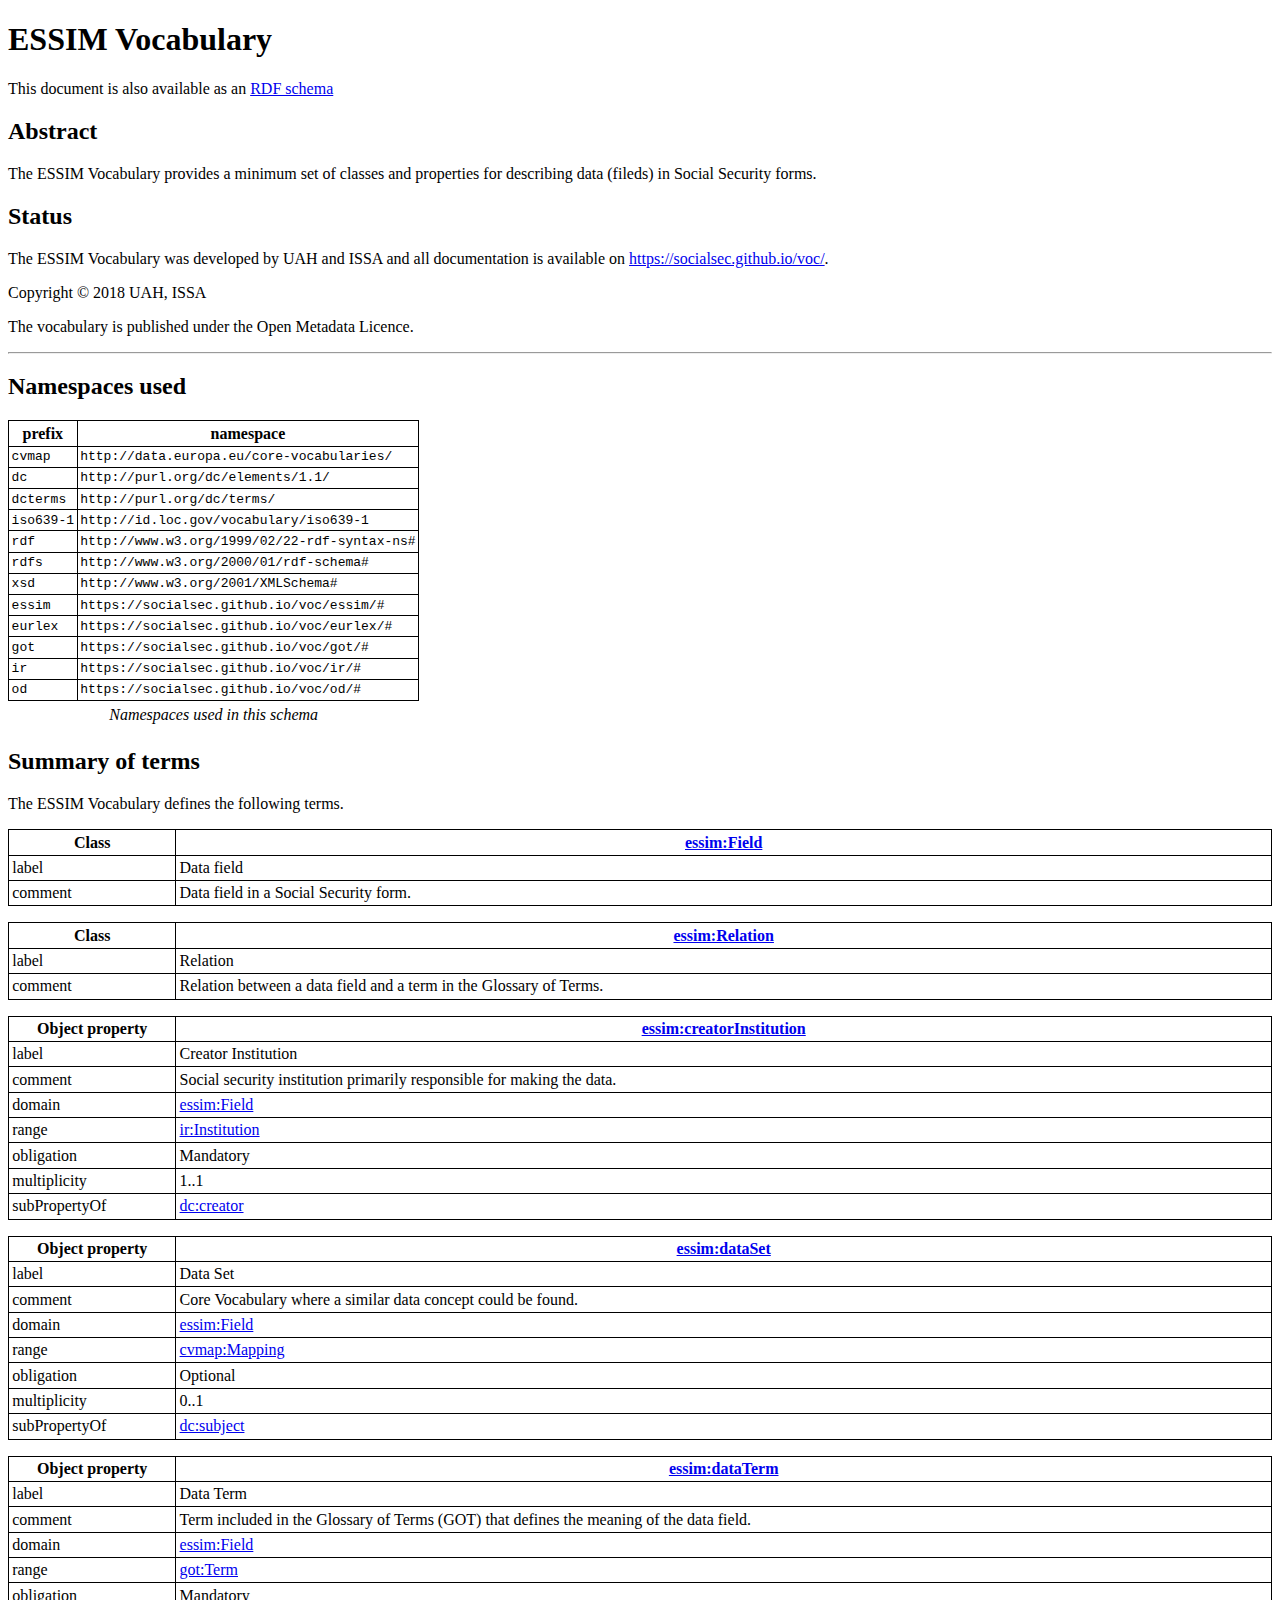
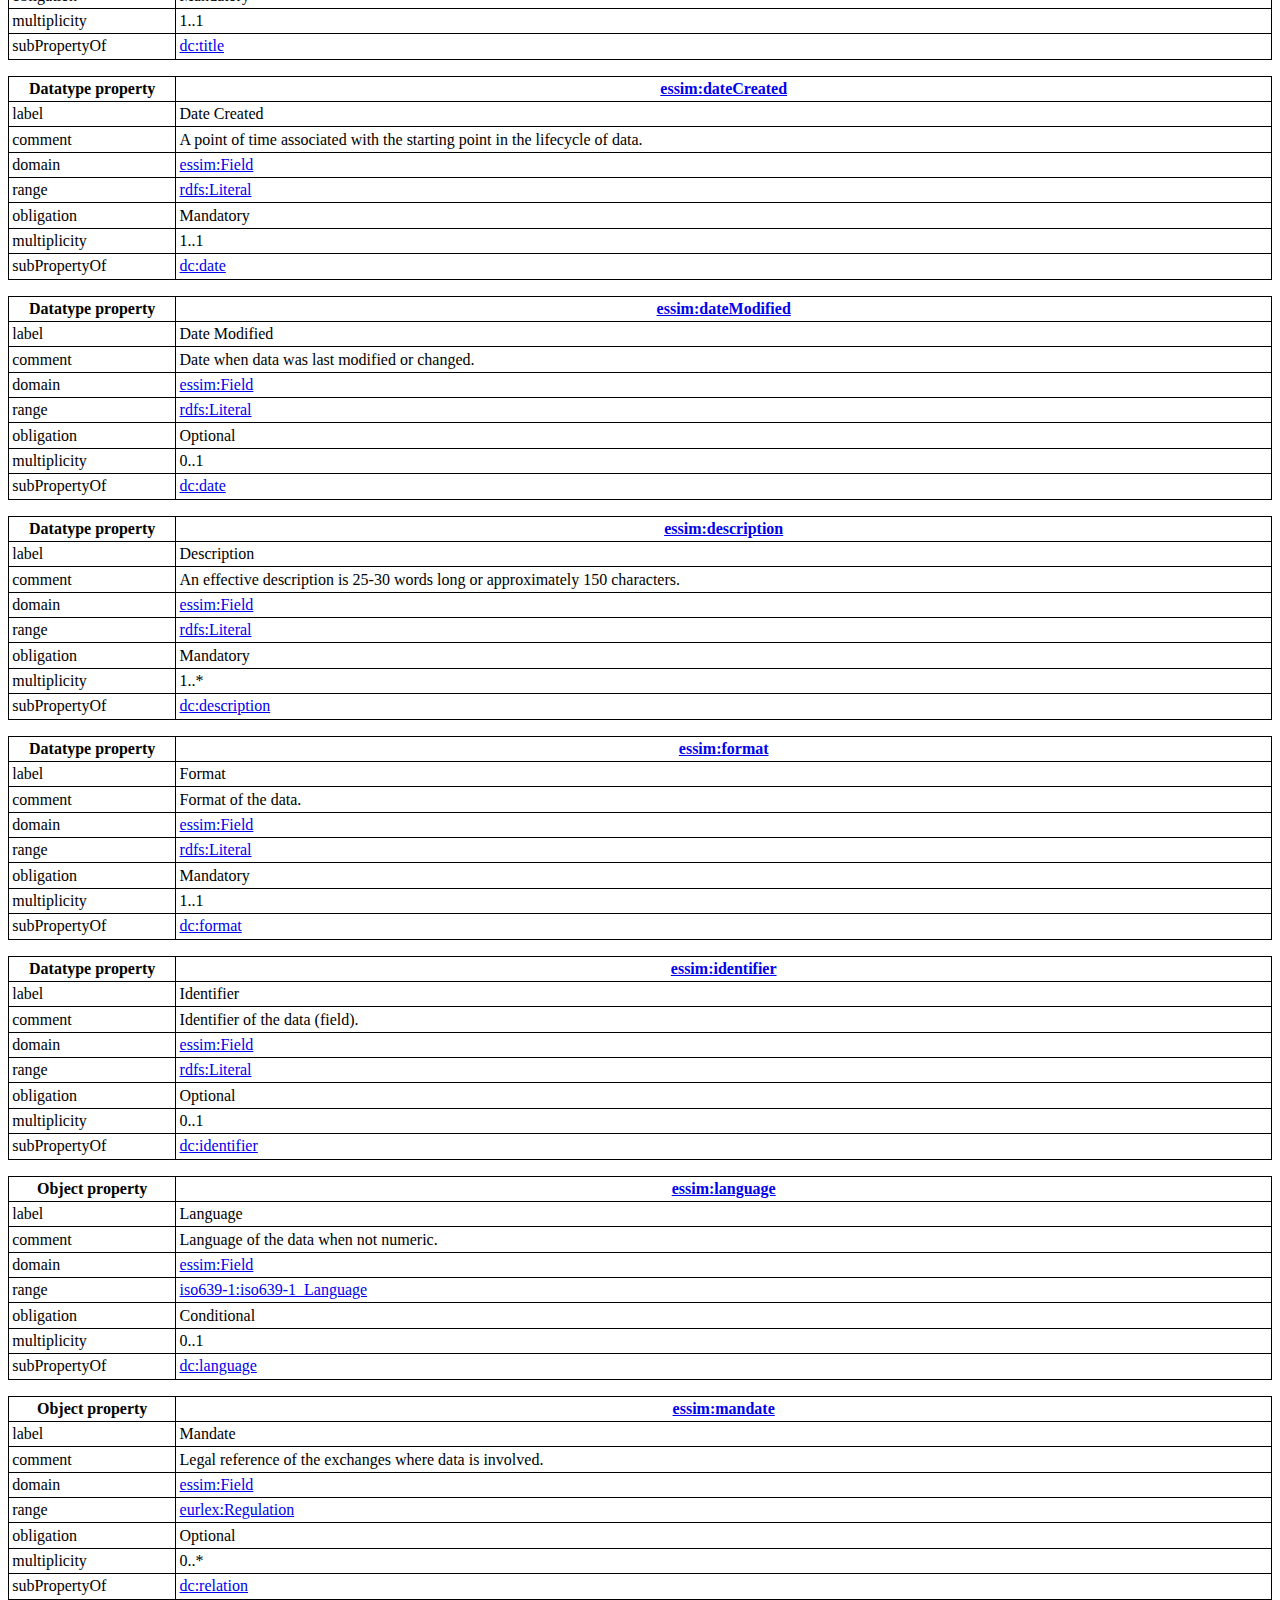
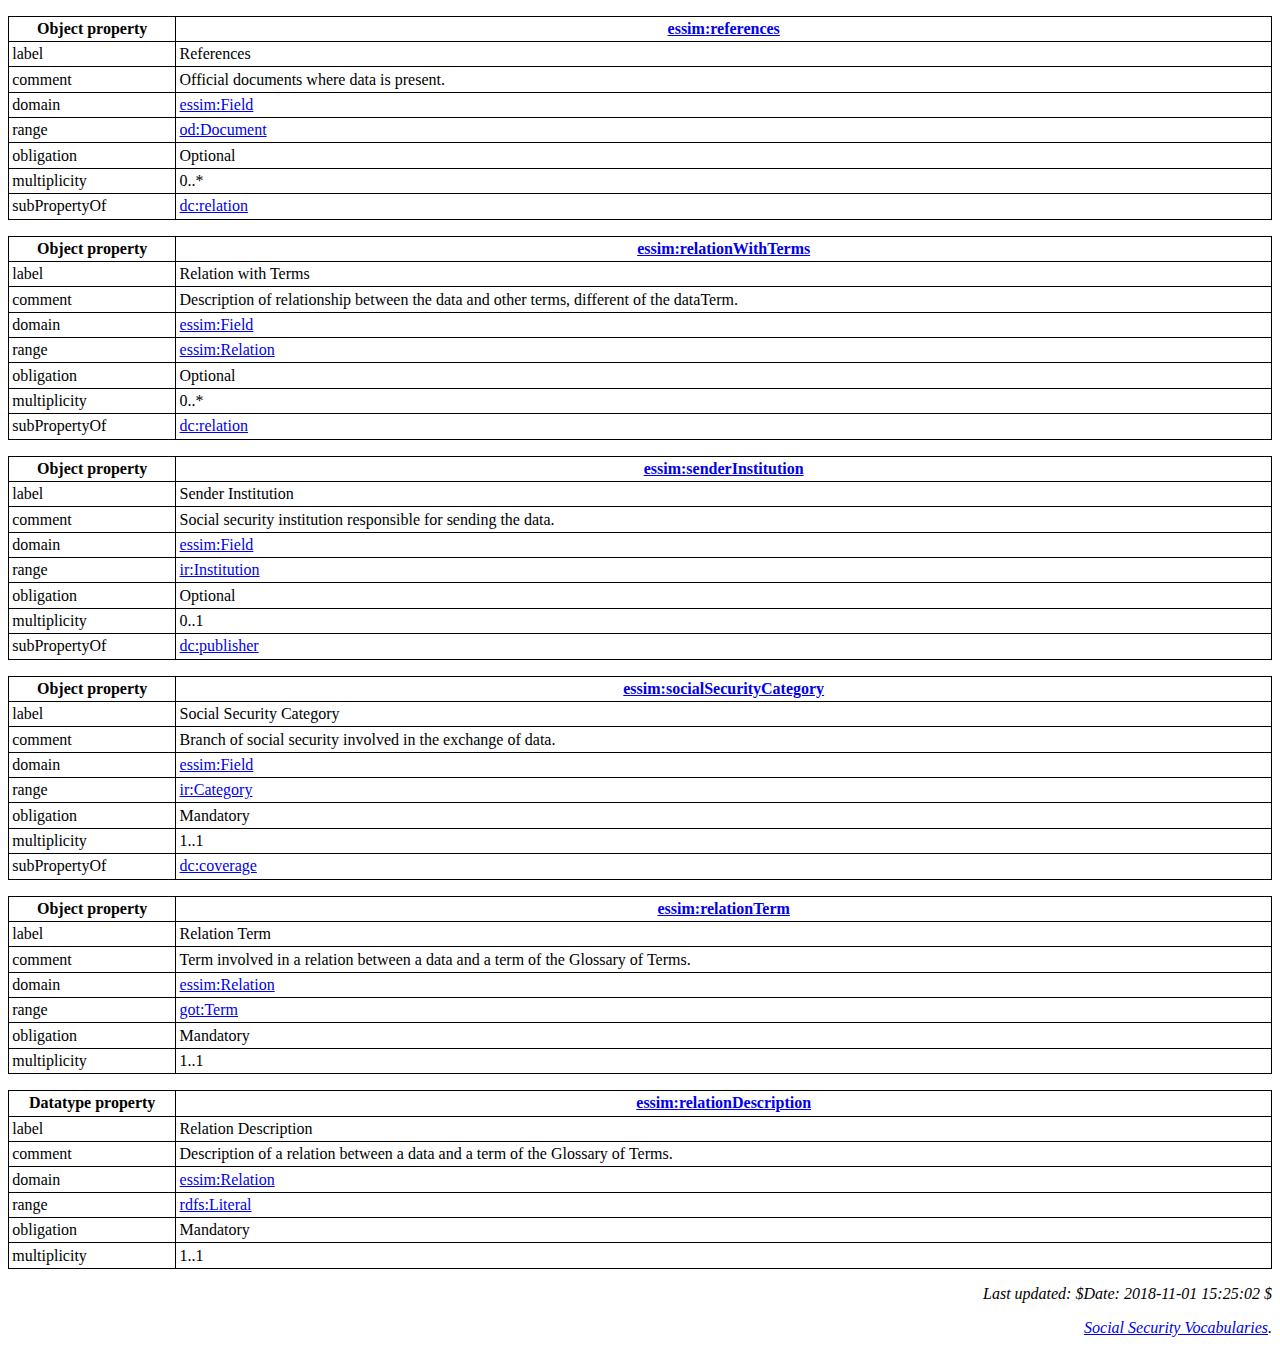
<file: essim/index.htm>
﻿<!DOCTYPE HTML>
<!DOCTYPE html PUBLIC "" ""><HTML lang="en-GB" lang="en-GB" xml:lang="en-GB" 
xmlns="http://www.w3.org/1999/xhtml"><HEAD><META content="IE=11.0000" 
http-equiv="X-UA-Compatible">
   
<META charset="utf-8">   
<META name="viewport" content="width=device-width"> 
  
<META name="viewport" content="width=device-width">   <TITLE>ESSIM Vocabulary</TITLE>   <LINK href="essim.ttl" rel="alternate" type="text/turtle"> 
  <LINK href="http://www.w3.org/StyleSheets/TR/base.css" rel="stylesheet" type="text/css"> 
  
<STYLE type="text/css">
  footer p {text-align:right; font-style:italic}
  table {border-collapse:collapse; caption-side:bottom}
  td, th {border:1px solid black; padding:0.2em}
  table caption {font-style:italic; padding:0.3em 0}
  section#namespaces td {font-family:monospace}
  table.definition {margin-top:1em; width:100%}
  table.definition td.prop {width:10em}
  </STYLE>
 
<META name="GENERATOR" content="MSHTML 11.00.10570.1001"></HEAD> 
<BODY><HEADER>
<H1>ESSIM Vocabulary</H1>
<P>This document is also available as an <A href="essim.ttl">RDF 
schema</A> </P></HEADER><SECTION id="abstract">
<H2>Abstract</H2>
<P>The ESSIM Vocabulary provides a minimum set of classes and properties 
for describing data (fileds) in Social Security forms.</P></SECTION><SECTION id="status">
<H2>Status</H2>
<P>The ESSIM Vocabulary was developed by UAH and ISSA and all documentation is available on <A href="https://socialsec.github.io/voc/">https://socialsec.github.io/voc/</A>. 
<P>Copyright © 2018 UAH, ISSA</P>
<P>The vocabulary is published under the Open Metadata Licence.</P></SECTION>
<HR>
<SECTION id="namespaces">
<H2>Namespaces used</H2>
<TABLE>
  <CAPTION>Namespaces used in this schema</CAPTION>
  <TBODY>
  <TR>
    <TH>prefix</TH>
    <TH>namespace</TH></TR>
  <TBODY>
      <TR>
          <TD>cvmap</TD>
          <TD>http://data.europa.eu/core-vocabularies/</TD></TR>  
    <TR>
      <TD>dc</TD>
      <TD>http://purl.org/dc/elements/1.1/</TD></TR>
    <TR>
    <TD>dcterms</TD>
    <TD>http://purl.org/dc/terms/</TD></TR>
  <TR>
    <TD>iso639-1</TD>
    <TD>http://id.loc.gov/vocabulary/iso639-1</TD></TR>  
  <TR>
    <TD>rdf</TD>
    <TD>http://www.w3.org/1999/02/22-rdf-syntax-ns#</TD></TR><!--  <tr><td>rdf</td><td>http://www.w3.org/1999/02/22-rdf-syntax-ns#</td></tr> --> <!--  <tr><td>wdrs</td><td>http://www.w3.org/2007/05/powder-s#</td></tr> --> 
    <TR>
        <TD>rdfs</TD>
        <TD>http://www.w3.org/2000/01/rdf-schema#</TD></TR><!--  <tr><td>rdf</td><td>http://www.w3.org/1999/02/22-rdf-syntax-ns#</td></tr> --> <!--  <tr><td>wdrs</td><td>http://www.w3.org/2007/05/powder-s#</td></tr> --> 
  <TR>
    <TD>xsd</TD>
    <TD>http://www.w3.org/2001/XMLSchema#</TD></TR>
    <TR>
      <TD>essim</TD>
      <TD>https://socialsec.github.io/voc/essim/#</TD></TR>
   <TR>
        <TD>eurlex</TD>
        <TD>https://socialsec.github.io/voc/eurlex/#</TD></TR>
    <TR>
          <TD>got</TD>
          <TD>https://socialsec.github.io/voc/got/#</TD></TR>
   <TR>
            <TD>ir</TD>
            <TD>https://socialsec.github.io/voc/ir/#</TD></TR>
   <TR>
              <TD>od</TD>
              <TD>https://socialsec.github.io/voc/od/#</TD></TR>


  </TBODY></TABLE>
</SECTION>
<H2 id="summary">Summary of terms</H2>
<P>The ESSIM Vocabulary defines the following terms.</P>
<TABLE class="definition" id="Field">
  <TBODY>
  <TR>
    <TH>Class</TH>
    <TH><A href="#Field">essim:Field</A></TH></TR>
  <TBODY>
  <TR>
    <TD class="prop">label</TD>
    <TD>Data field</TD></TR>
  <TR>
    <TD class="prop">comment</TD>
    <TD>Data field in a Social Security form.</TD></TR>
  </TBODY></TABLE>

<TABLE class="definition" id="Relation">
  <TBODY>
    <TR>
      <TH>Class</TH>
      <TH><A href="#Relation">essim:Relation</A></TH></TR>
    <TBODY>
    <TR>
      <TD class="prop">label</TD>
      <TD>Relation</TD></TR>
    <TR>
      <TD class="prop">comment</TD>
      <TD>Relation between a data field and a term in the Glossary of Terms.</TD></TR>
  </TBODY>
</TABLE>
  
<TABLE class="definition" id="creatorInstitution">
  <TBODY>
  <TR>
    <TH>Object property</TH>
    <TH><A 
      href="#creatorInstitution">essim:creatorInstitution</A></TH></TR>
  <TBODY>
  <TR>
    <TD class="prop">label</TD>
    <TD>Creator Institution</TD></TR>
  <TR>
    <TD class="prop">comment</TD>
    <TD>Social security institution primarily responsible for making the data.</TD></TR>
  <TR>
    <TD class="prop">domain</TD>
    <TD><A href="#Field">essim:Field</A></TD></TR>
  <TR>
    <TD class="prop">range</TD>
    <TD><A href="http://github.socialsecu.io/ir#Institution">ir:Institution</A></TD></TR>
    <TR>
      <TD class="prop">obligation</TD>
      <TD>Mandatory</TD>
  </TR>
  <TR>
    <TD class="prop">multiplicity</TD>
    <TD>1..1</TD>
  </TR> 
  <TR>
    <TD class="prop">subPropertyOf</TD>
      <TD><A 
          href="http://purl.org/dc/elements/1.1/creator">dc:creator</A></TD></TR>
  </TBODY></TABLE>

  <TABLE class="definition" id="dataSet">
    <TBODY>
    <TR>
      <TH>Object property</TH>
      <TH><A 
        href="#dataSet">essim:dataSet</A></TH></TR>
    <TBODY>
    <TR>
      <TD class="prop">label</TD>
      <TD>Data Set</TD></TR>
    <TR>
      <TD class="prop">comment</TD>
      <TD>Core Vocabulary where a similar data concept could be found.</TD></TR>
    <TR>
      <TD class="prop">domain</TD>
      <TD><A href="#Field">essim:Field</A></TD></TR>
    <TR>
      <TD class="prop">range</TD>
      <TD><A href="http://data.europa.eu/core-vocabularies/Mapping">cvmap:Mapping</A></TD></TR>
      <TR>
        <TD class="prop">obligation</TD>
        <TD>Optional</TD>
    </TR>
    <TR>
      <TD class="prop">multiplicity</TD>
      <TD>0..1</TD>
    </TR> 
    <TR>
      <TD class="prop">subPropertyOf</TD>
        <TD><A 
            href="http://purl.org/dc/elements/1.1/subject">dc:subject</A></TD></TR>
    </TBODY></TABLE>
  
    <TABLE class="definition" id="dataTerm">
      <TBODY>
      <TR>
        <TH>Object property</TH>
        <TH><A 
          href="#dataTerm">essim:dataTerm</A></TH></TR>
      <TBODY>
      <TR>
        <TD class="prop">label</TD>
        <TD>Data Term</TD></TR>
      <TR>
        <TD class="prop">comment</TD>
        <TD>Term included in the Glossary of Terms (GOT) that defines the meaning of the data field.</TD></TR>
      <TR>
        <TD class="prop">domain</TD>
        <TD><A href="#Field">essim:Field</A></TD></TR>
      <TR>
        <TD class="prop">range</TD>
        <TD><A href="https://socialsec.github.io/voc/got/#Term">got:Term</A></TD></TR>
        <TR>
          <TD class="prop">obligation</TD>
          <TD>Mandatory</TD>
      </TR>
      <TR>
        <TD class="prop">multiplicity</TD>
        <TD>1..1</TD>
      </TR> 
      <TR>
        <TD class="prop">subPropertyOf</TD>
          <TD><A 
              href="http://purl.org/dc/elements/1.1/title">dc:title</A></TD></TR>
      </TBODY></TABLE>

<TABLE class="definition" id="dateCreated">
  <TBODY>
  <TR>
    <TH>Datatype property</TH>
    <TH><A 
  href="#dateCreated">essim:dateCreated</A></TH></TR>
  <TBODY>
  <TR>
    <TD class="prop">label</TD>
    <TD>Date Created</TD></TR>
  <TR>
    <TD class="prop">comment</TD>
    <TD>A point of time associated with the starting point in the lifecycle of data.</TD></TR>
  <TR>
    <TD class="prop">domain</TD>
    <TD><A href="#Field">essim:Field</A></TD></TR>
    <TR>
        <TD class="prop">range</TD>
        <TD><A 
        href="http://www.w3.org/2000/01/rdf-schema#Literal">rdfs:Literal</A></TD></TR>
    <TR>
        <TD class="prop">obligation</TD>
        <TD>Mandatory</TD>
    </TR>
    <TR>
      <TD class="prop">multiplicity</TD>
      <TD>1..1</TD>
    </TR>
  <TR>
    <TD class="prop">subPropertyOf</TD>
    <TD><A 
         href="http://purl.org/dc/elements/1.1/date">dc:date</A></TD></TR>
          
  </TBODY>
</TABLE>


<TABLE class="definition" id="dateModified">
    <TBODY>
    <TR>
      <TH>Datatype property</TH>
      <TH><A 
    href="#dateModified">essim:dateModified</A></TH></TR>
    <TBODY>
    <TR>
      <TD class="prop">label</TD>
      <TD>Date Modified</TD></TR>
    <TR>
      <TD class="prop">comment</TD>
      <TD>Date when data was last modified or changed.</TD></TR>
    <TR>
      <TD class="prop">domain</TD>
      <TD><A href="#Field">essim:Field</A></TD></TR>
      <TR>
          <TD class="prop">range</TD>
          <TD><A 
          href="http://www.w3.org/2000/01/rdf-schema#Literal">rdfs:Literal</A></TD></TR>
          <TR>
            <TD class="prop">obligation</TD>
            <TD>Optional</TD>
        </TR>
        <TR>
          <TD class="prop">multiplicity</TD>
          <TD>0..1</TD>
        </TR> 
      <TR>
        <TD class="prop">subPropertyOf</TD>
          <TD><A 
              href="http://purl.org/dc/elements/1.1/date">dc:date</A></TD></TR>
            
                </TBODY>
  </TABLE>
    
  <TABLE class="definition" id="description">
    <TBODY>
    <TR>
      <TH>Datatype property</TH>
      <TH><A 
    href="#description">essim:description</A></TH></TR>
    <TBODY>
    <TR>
      <TD class="prop">label</TD>
      <TD>Description</TD></TR>
    <TR>
      <TD class="prop">comment</TD>
      <TD>An effective description is 25-30 words long or approximately 150 characters.</TD></TR>
    <TR>
      <TD class="prop">domain</TD>
      <TD><A href="#Field">essim:Field</A></TD></TR>
      <TR>
          <TD class="prop">range</TD>
          <TD><A 
          href="http://www.w3.org/2000/01/rdf-schema#Literal">rdfs:Literal</A></TD></TR>
          <TR>
            <TD class="prop">obligation</TD>
            <TD>Mandatory</TD>
        </TR>
        <TR>
          <TD class="prop">multiplicity</TD>
          <TD>1..*</TD>
        </TR> 
      <TR>
        <TD class="prop">subPropertyOf</TD>
          <TD><A 
              href="http://purl.org/dc/elements/1.1/description">dc:description</A></TD></TR>
            
                </TBODY>
  </TABLE>

  <TABLE class="definition" id="format">
    <TBODY>
    <TR>
      <TH>Datatype property</TH>
      <TH><A 
    href="#format">essim:format</A></TH></TR>
    <TBODY>
    <TR>
      <TD class="prop">label</TD>
      <TD>Format</TD></TR>
    <TR>
      <TD class="prop">comment</TD>
      <TD>Format of the data.</TD></TR>
    <TR>
      <TD class="prop">domain</TD>
      <TD><A href="#Field">essim:Field</A></TD></TR>
      <TR>
          <TD class="prop">range</TD>
          <TD><A 
          href="http://www.w3.org/2000/01/rdf-schema#Literal">rdfs:Literal</A></TD></TR>
          <TR>
            <TD class="prop">obligation</TD>
            <TD>Mandatory</TD>
        </TR>
        <TR>
          <TD class="prop">multiplicity</TD>
          <TD>1..1</TD>
        </TR> 
      <TR>
        <TD class="prop">subPropertyOf</TD>
          <TD><A 
              href="http://purl.org/dc/elements/1.1/format">dc:format</A></TD></TR>
            
                </TBODY>
  </TABLE>
  
  <TABLE class="definition" id="identifier">
    <TBODY>
    <TR>
      <TH>Datatype property</TH>
      <TH><A 
    href="#identifier">essim:identifier</A></TH></TR>
    <TBODY>
    <TR>
      <TD class="prop">label</TD>
      <TD>Identifier</TD></TR>
    <TR>
      <TD class="prop">comment</TD>
      <TD>Identifier of the data (field).</TD></TR>
    <TR>
      <TD class="prop">domain</TD>
      <TD><A href="#Field">essim:Field</A></TD></TR>
      <TR>
          <TD class="prop">range</TD>
          <TD><A 
          href="http://www.w3.org/2000/01/rdf-schema#Literal">rdfs:Literal</A></TD></TR>
          <TR>
            <TD class="prop">obligation</TD>
            <TD>Optional</TD>
        </TR>
        <TR>
          <TD class="prop">multiplicity</TD>
          <TD>0..1</TD>
        </TR> 
      <TR>
        <TD class="prop">subPropertyOf</TD>
          <TD><A 
              href="http://purl.org/dc/elements/1.1/identifier">dc:identifier</A></TD></TR>
            
                </TBODY>
  </TABLE>

  <TABLE class="definition" id="language">
    <TBODY>
    <TR>
      <TH>Object property</TH>
      <TH><A 
    href="#language">essim:language</A></TH></TR>
    <TBODY>
    <TR>
      <TD class="prop">label</TD>
      <TD>Language</TD></TR>
    <TR>
      <TD class="prop">comment</TD>
      <TD>Language of the data when not numeric.</TD></TR>
    <TR>
      <TD class="prop">domain</TD>
      <TD><A href="#Field">essim:Field</A></TD></TR>
      <TR>
          <TD class="prop">range</TD>
          <TD><A 
          href="http://id.loc.gov/vocabulary/iso639-1/iso639-1_Language">iso639-1:iso639-1_Language</A></TD></TR>
          <TR>
            <TD class="prop">obligation</TD>
            <TD>Conditional</TD>
        </TR>
        <TR>
          <TD class="prop">multiplicity</TD>
          <TD>0..1</TD>
        </TR> 
      <TR>
        <TD class="prop">subPropertyOf</TD>
          <TD><A 
              href="http://purl.org/dc/elements/1.1/language">dc:language</A></TD></TR>
            
                </TBODY>
  </TABLE>

  <TABLE class="definition" id="mandate">
    <TBODY>
    <TR>
      <TH>Object property</TH>
      <TH><A 
    href="#mandate">essim:mandate</A></TH></TR>
    <TBODY>
    <TR>
      <TD class="prop">label</TD>
      <TD>Mandate</TD></TR>
    <TR>
      <TD class="prop">comment</TD>
      <TD>Legal reference of the exchanges where data is involved.</TD></TR>
    <TR>
      <TD class="prop">domain</TD>
      <TD><A href="#Field">essim:Field</A></TD></TR>
      <TR>
          <TD class="prop">range</TD>
          <TD><A 
          href="https://socialsec.github.io/voc/eurlex/#Regulation">eurlex:Regulation</A></TD></TR>
          <TR>
            <TD class="prop">obligation</TD>
            <TD>Optional</TD>
        </TR>
        <TR>
          <TD class="prop">multiplicity</TD>
          <TD>0..*</TD>
        </TR> 
      <TR>
        <TD class="prop">subPropertyOf</TD>
          <TD><A 
              href="http://purl.org/dc/elements/1.1/relation">dc:relation</A></TD></TR>
            
                </TBODY>
  </TABLE>

  <TABLE class="definition" id="references">
    <TBODY>
    <TR>
      <TH>Object property</TH>
      <TH><A 
    href="#references">essim:references</A></TH></TR>
    <TBODY>
    <TR>
      <TD class="prop">label</TD>
      <TD>References</TD></TR>
    <TR>
      <TD class="prop">comment</TD>
      <TD>Official documents where data is present.</TD></TR>
    <TR>
      <TD class="prop">domain</TD>
      <TD><A href="#Field">essim:Field</A></TD></TR>
      <TR>
          <TD class="prop">range</TD>
          <TD><A 
          href="https://socialsec.github.io/voc/od/#Document">od:Document</A></TD></TR>
          <TR>
            <TD class="prop">obligation</TD>
            <TD>Optional</TD>
        </TR>
        <TR>
          <TD class="prop">multiplicity</TD>
          <TD>0..*</TD>
        </TR> 
      <TR>
        <TD class="prop">subPropertyOf</TD>
          <TD><A 
              href="http://purl.org/dc/elements/1.1/relation">dc:relation</A></TD></TR>
            
                </TBODY>
  </TABLE>

  <TABLE class="definition" id="relationWithTerms">
    <TBODY>
    <TR>
      <TH>Object property</TH>
      <TH><A 
    href="#relationWithTerms">essim:relationWithTerms</A></TH></TR>
    <TBODY>
    <TR>
      <TD class="prop">label</TD>
      <TD>Relation with Terms</TD></TR>
    <TR>
      <TD class="prop">comment</TD>
      <TD>Description of relationship between the data and other terms, different of the dataTerm.</TD></TR>
    <TR>
      <TD class="prop">domain</TD>
      <TD><A href="#Field">essim:Field</A></TD></TR>
      <TR>
          <TD class="prop">range</TD>
          <TD><A 
          href="#Relation">essim:Relation</A></TD></TR>
          <TR>
            <TD class="prop">obligation</TD>
            <TD>Optional</TD>
        </TR>
        <TR>
          <TD class="prop">multiplicity</TD>
          <TD>0..*</TD>
        </TR> 
      <TR>
        <TD class="prop">subPropertyOf</TD>
          <TD><A 
              href="http://purl.org/dc/elements/1.1/relation">dc:relation</A></TD></TR>
            
                </TBODY>
  </TABLE>

  <TABLE class="definition" id="senderInstitution">
    <TBODY>
    <TR>
      <TH>Object property</TH>
      <TH><A 
    href="#senderInstitution">essim:senderInstitution</A></TH></TR>
    <TBODY>
    <TR>
      <TD class="prop">label</TD>
      <TD>Sender Institution</TD></TR>
    <TR>
      <TD class="prop">comment</TD>
      <TD>Social security institution  responsible for sending the data.</TD></TR>
    <TR>
      <TD class="prop">domain</TD>
      <TD><A href="#Field">essim:Field</A></TD></TR>
      <TR>
          <TD class="prop">range</TD>
          <TD><A 
          href="https://socialsec.github.io/voc/ir/#Institution">ir:Institution</A></TD></TR>
          <TR>
            <TD class="prop">obligation</TD>
            <TD>Optional</TD>
        </TR>
        <TR>
          <TD class="prop">multiplicity</TD>
          <TD>0..1</TD>
        </TR> 
      <TR>
        <TD class="prop">subPropertyOf</TD>
          <TD><A 
              href="http://purl.org/dc/elements/1.1/publisher">dc:publisher</A></TD></TR>
            
                </TBODY>
  </TABLE>

  <TABLE class="definition" id="socialSecurityCategory">
    <TBODY>
    <TR>
      <TH>Object property</TH>
      <TH><A 
    href="#socialSecurityCategory">essim:socialSecurityCategory</A></TH></TR>
    <TBODY>
    <TR>
      <TD class="prop">label</TD>
      <TD>Social Security Category</TD></TR>
    <TR>
      <TD class="prop">comment</TD>
      <TD>Branch of social security involved in the exchange of data.</TD></TR>
    <TR>
      <TD class="prop">domain</TD>
      <TD><A href="#Field">essim:Field</A></TD></TR>
      <TR>
          <TD class="prop">range</TD>
          <TD><A 
          href="https://socialsec.github.io/voc/ir/#Category">ir:Category</A></TD></TR>
          <TR>
            <TD class="prop">obligation</TD>
            <TD>Mandatory</TD>
        </TR>
        <TR>
          <TD class="prop">multiplicity</TD>
          <TD>1..1</TD>
        </TR> 
      <TR>
        <TD class="prop">subPropertyOf</TD>
          <TD><A 
              href="http://purl.org/dc/elements/1.1/coverage">dc:coverage</A></TD></TR>
            
                </TBODY>
  </TABLE>

  <TABLE class="definition" id="relationTerm">
    <TBODY>
    <TR>
      <TH>Object property</TH>
      <TH><A 
    href="#relationTerm">essim:relationTerm</A></TH></TR>
    <TBODY>
    <TR>
      <TD class="prop">label</TD>
      <TD>Relation Term</TD></TR>
    <TR>
      <TD class="prop">comment</TD>
      <TD>Term involved in a relation between a data and a term of the Glossary of Terms.</TD></TR>
    <TR>
      <TD class="prop">domain</TD>
      <TD><A href="#Field">essim:Relation</A></TD></TR>
      <TR>
          <TD class="prop">range</TD>
          <TD><A 
          href="https://socialsec.github.io/voc/got/#Term">got:Term</A></TD></TR>
          <TR>
            <TD class="prop">obligation</TD>
            <TD>Mandatory</TD>
        </TR>
        <TR>
          <TD class="prop">multiplicity</TD>
          <TD>1..1</TD>
        </TR> 
            
                </TBODY>
  </TABLE>

  <TABLE class="definition" id="relationDescription">
    <TBODY>
    <TR>
      <TH>Datatype property</TH>
      <TH><A 
    href="#relationDescription">essim:relationDescription</A></TH></TR>
    <TBODY>
    <TR>
      <TD class="prop">label</TD>
      <TD>Relation Description</TD></TR>
    <TR>
      <TD class="prop">comment</TD>
      <TD>Description of a relation between a data and a term of the Glossary of Terms.</TD></TR>
    <TR>
      <TD class="prop">domain</TD>
      <TD><A href="#Field">essim:Relation</A></TD></TR>
      <TR>
          <TD class="prop">range</TD>
          <TD><A 
          href="http://www.w3.org/2000/01/rdf-schema#Literal">rdfs:Literal</A></TD></TR>
          <TR>
            <TD class="prop">obligation</TD>
            <TD>Mandatory</TD>
        </TR>
        <TR>
          <TD class="prop">multiplicity</TD>
          <TD>1..1</TD>
        </TR> 
            
                </TBODY>
  </TABLE>


<FOOTER>
<P>Last updated: $Date: 2018-11-01 15:25:02 $</P>
<P><A href="https://socialsec.github.io/voc/">Social Security Vocabularies</A>.</P></FOOTER></BODY></HTML>
</file>
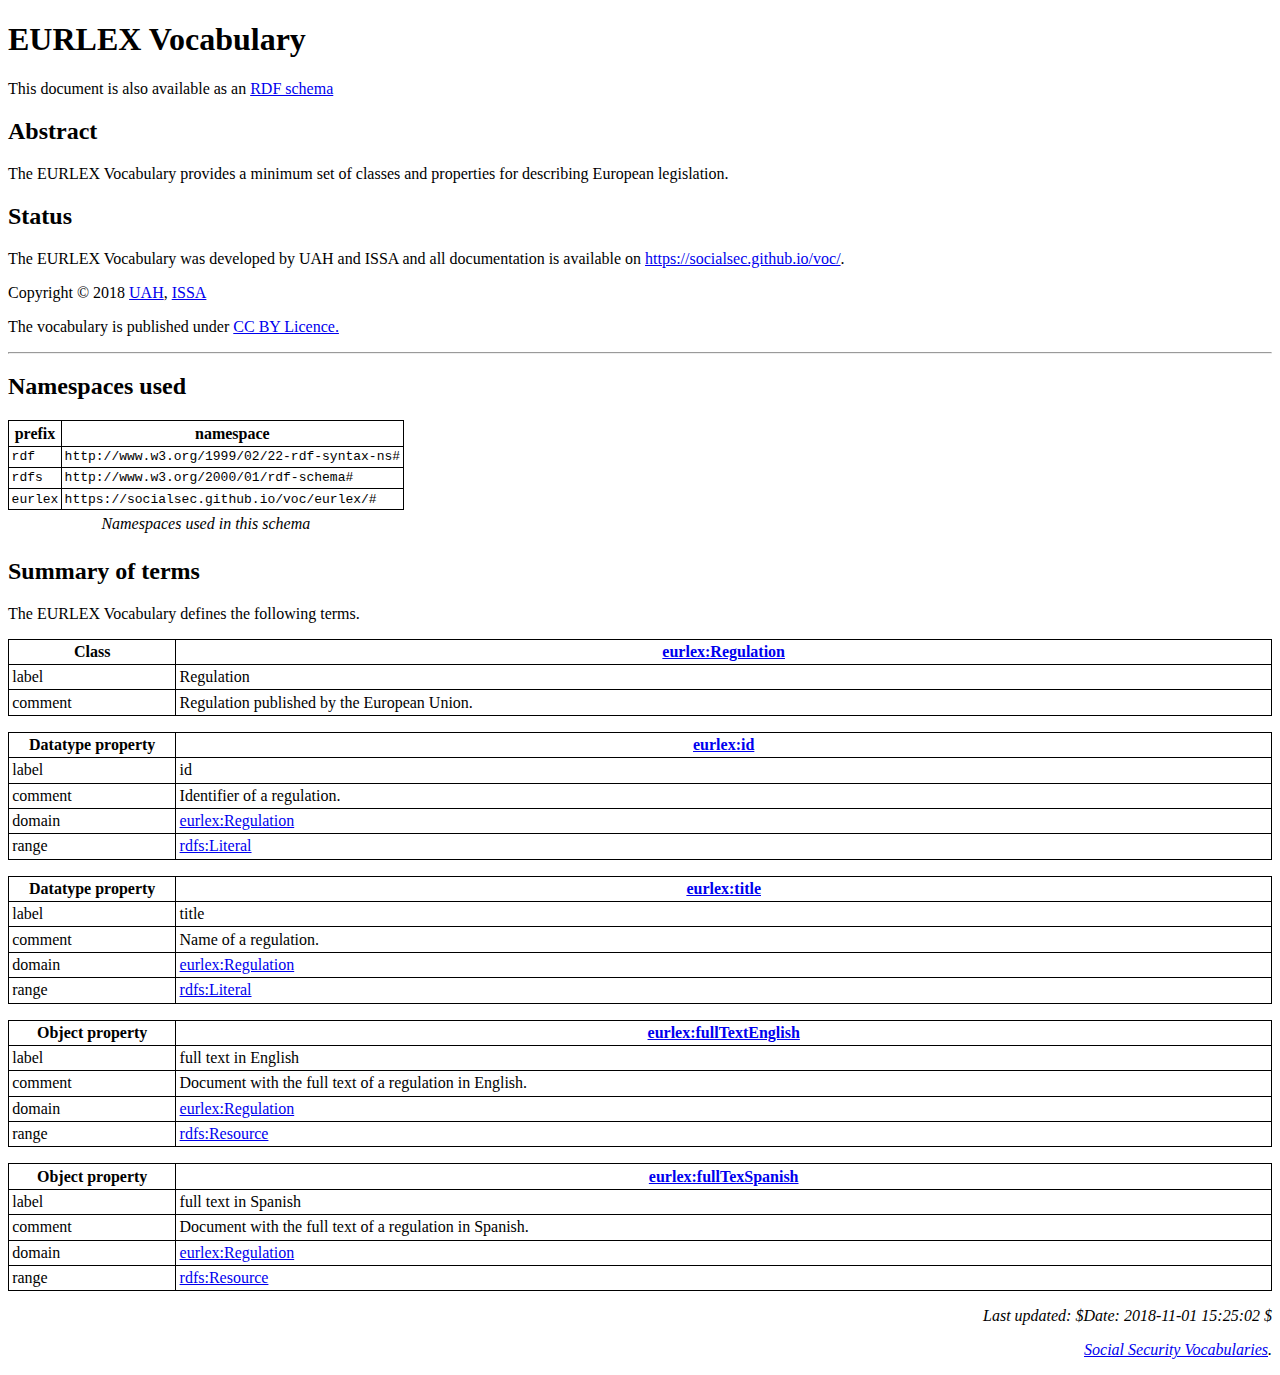
<file: eurlex/index.htm>
﻿<!DOCTYPE HTML>
<!DOCTYPE html PUBLIC "" ""><HTML lang="en-GB" lang="en-GB" xml:lang="en-GB" 
xmlns="http://www.w3.org/1999/xhtml"><HEAD><META content="IE=11.0000" 
http-equiv="X-UA-Compatible">
   
<META charset="utf-8">   
<META name="viewport" content="width=device-width"> 
  
<META name="viewport" content="width=device-width">   <TITLE>EURLEX Vocabulary</TITLE>   <LINK href="eurlex.ttl" rel="alternate" type="text/turtle"> 
  <LINK href="http://www.w3.org/StyleSheets/TR/base.css" rel="stylesheet" type="text/css"> 
  
<STYLE type="text/css">
  footer p {text-align:right; font-style:italic}
  table {border-collapse:collapse; caption-side:bottom}
  td, th {border:1px solid black; padding:0.2em}
  table caption {font-style:italic; padding:0.3em 0}
  section#namespaces td {font-family:monospace}
  table.definition {margin-top:1em; width:100%}
  table.definition td.prop {width:10em}
  </STYLE>
 
<META name="GENERATOR" content="MSHTML 11.00.10570.1001"></HEAD> 
<BODY><HEADER>
<H1>EURLEX Vocabulary</H1>
<P>This document is also available as an <A href="eurlex.ttl">RDF 
schema</A> </P></HEADER><SECTION id="abstract">
<H2>Abstract</H2>
<P>The EURLEX Vocabulary provides a minimum set of classes and properties for describing European legislation.</P></SECTION>
<SECTION id="status">
<H2>Status</H2>
<P>The EURLEX Vocabulary was developed by UAH and ISSA and all documentation is available on <A href="https://socialsec.github.io/voc/">https://socialsec.github.io/voc/</A>. 
<P>Copyright © 2018 <A href="https://www.uah.es/en">UAH</A>, <A href="https://www.issa.int/en">ISSA</A></P>
<P>The vocabulary is published under <A href="https://creativecommons.org/licenses/by/4.0/">CC BY Licence.</A></P></SECTION>
<HR>
<SECTION id="namespaces">
<H2>Namespaces used</H2>
<TABLE>
  <CAPTION>Namespaces used in this schema</CAPTION>
  <TBODY>
  <TR>
    <TH>prefix</TH>
    <TH>namespace</TH></TR>
  <TBODY>
  <TR>
    <TD>rdf</TD>
    <TD>http://www.w3.org/1999/02/22-rdf-syntax-ns#</TD></TR><!--  <tr><td>rdf</td><td>http://www.w3.org/1999/02/22-rdf-syntax-ns#</td></tr> --> <!--  <tr><td>wdrs</td><td>http://www.w3.org/2007/05/powder-s#</td></tr> --> 
    <TR>
        <TD>rdfs</TD>
        <TD>http://www.w3.org/2000/01/rdf-schema#</TD></TR><!--  <tr><td>rdf</td><td>http://www.w3.org/1999/02/22-rdf-syntax-ns#</td></tr> --> <!--  <tr><td>wdrs</td><td>http://www.w3.org/2007/05/powder-s#</td></tr> --> 
    <TR>
          <TD>eurlex</TD>
          <TD>https://socialsec.github.io/voc/eurlex/#</TD></TR>



  </TBODY></TABLE>
</SECTION>
<H2 id="summary">Summary of terms</H2>
<P>The EURLEX Vocabulary defines the following terms.</P>
<TABLE class="definition" id="Regulation">
  <TBODY>
  <TR>
    <TH>Class</TH>
    <TH><A href="#Regulation">eurlex:Regulation</A></TH></TR>
  <TBODY>
  <TR>
    <TD class="prop">label</TD>
    <TD>Regulation</TD></TR>
  <TR>
    <TD class="prop">comment</TD>
    <TD>Regulation published by the European Union.</TD></TR>
  </TBODY></TABLE>


<TABLE class="definition" id="id">
  <TBODY>
  <TR>
    <TH>Datatype property</TH>
    <TH><A 
  href="#id">eurlex:id</A></TH></TR>
  <TBODY>
  <TR>
    <TD class="prop">label</TD>
    <TD>id</TD></TR>
  <TR>
    <TD class="prop">comment</TD>
    <TD>Identifier of a regulation.</TD></TR>
  <TR>
    <TD class="prop">domain</TD>
    <TD><A href="#Regulation">eurlex:Regulation</A></TD></TR>
    <TR>
        <TD class="prop">range</TD>
        <TD><A 
        href="http://www.w3.org/2000/01/rdf-schema#Literal">rdfs:Literal</A></TD></TR>
          
  </TBODY>
</TABLE>

<TABLE class="definition" id="title">
  <TBODY>
  <TR>
    <TH>Datatype property</TH>
    <TH><A 
  href="#title">eurlex:title</A></TH></TR>
  <TBODY>
  <TR>
    <TD class="prop">label</TD>
    <TD>title</TD></TR>
  <TR>
    <TD class="prop">comment</TD>
    <TD>Name of a regulation.</TD></TR>
  <TR>
    <TD class="prop">domain</TD>
    <TD><A href="#Document">eurlex:Regulation</A></TD></TR>
    <TR>
        <TD class="prop">range</TD>
        <TD><A 
        href="http://www.w3.org/2000/01/rdf-schema#Literal">rdfs:Literal</A></TD></TR>
          
  </TBODY>
</TABLE>


<TABLE class="definition" id="fullTextEnglish">
  <TBODY>
  <TR>
    <TH>Object property</TH>
    <TH><A 
  href="#fullTextEnglish">eurlex:fullTextEnglish</A></TH></TR>
  <TBODY>
  <TR>
    <TD class="prop">label</TD>
    <TD>full text in English</TD></TR>
  <TR>
    <TD class="prop">comment</TD>
    <TD>Document with the full text of a regulation in English.</TD></TR>
  <TR>
    <TD class="prop">domain</TD>
    <TD><A href="#Regulation">eurlex:Regulation</A></TD></TR>
    <TR>
        <TD class="prop">range</TD>
        <TD><A 
        href="http://www.w3.org/2000/01/rdf-schema#Resource">rdfs:Resource</A></TD></TR>
          
  </TBODY>
</TABLE>

<TABLE class="definition" id="fullTexSpanish">
  <TBODY>
  <TR>
    <TH>Object property</TH>
    <TH><A 
  href="#fullTexSpanish">eurlex:fullTexSpanish</A></TH></TR>
  <TBODY>
  <TR>
    <TD class="prop">label</TD>
    <TD>full text in Spanish</TD></TR>
  <TR>
    <TD class="prop">comment</TD>
    <TD>Document with the full text of a regulation in Spanish.</TD></TR>
  <TR>
    <TD class="prop">domain</TD>
    <TD><A href="#Regulation">eurlex:Regulation</A></TD></TR>
    <TR>
        <TD class="prop">range</TD>
        <TD><A 
        href="http://www.w3.org/2000/01/rdf-schema#Resource">rdfs:Resource</A></TD></TR>
          
  </TBODY>
</TABLE>

<FOOTER>
<P>Last updated: $Date: 2018-11-01 15:25:02 $</P>
<P><A href="https://socialsec.github.io/voc/">Social Security Vocabularies</A>.</P>
</FOOTER></BODY></HTML>
</file>
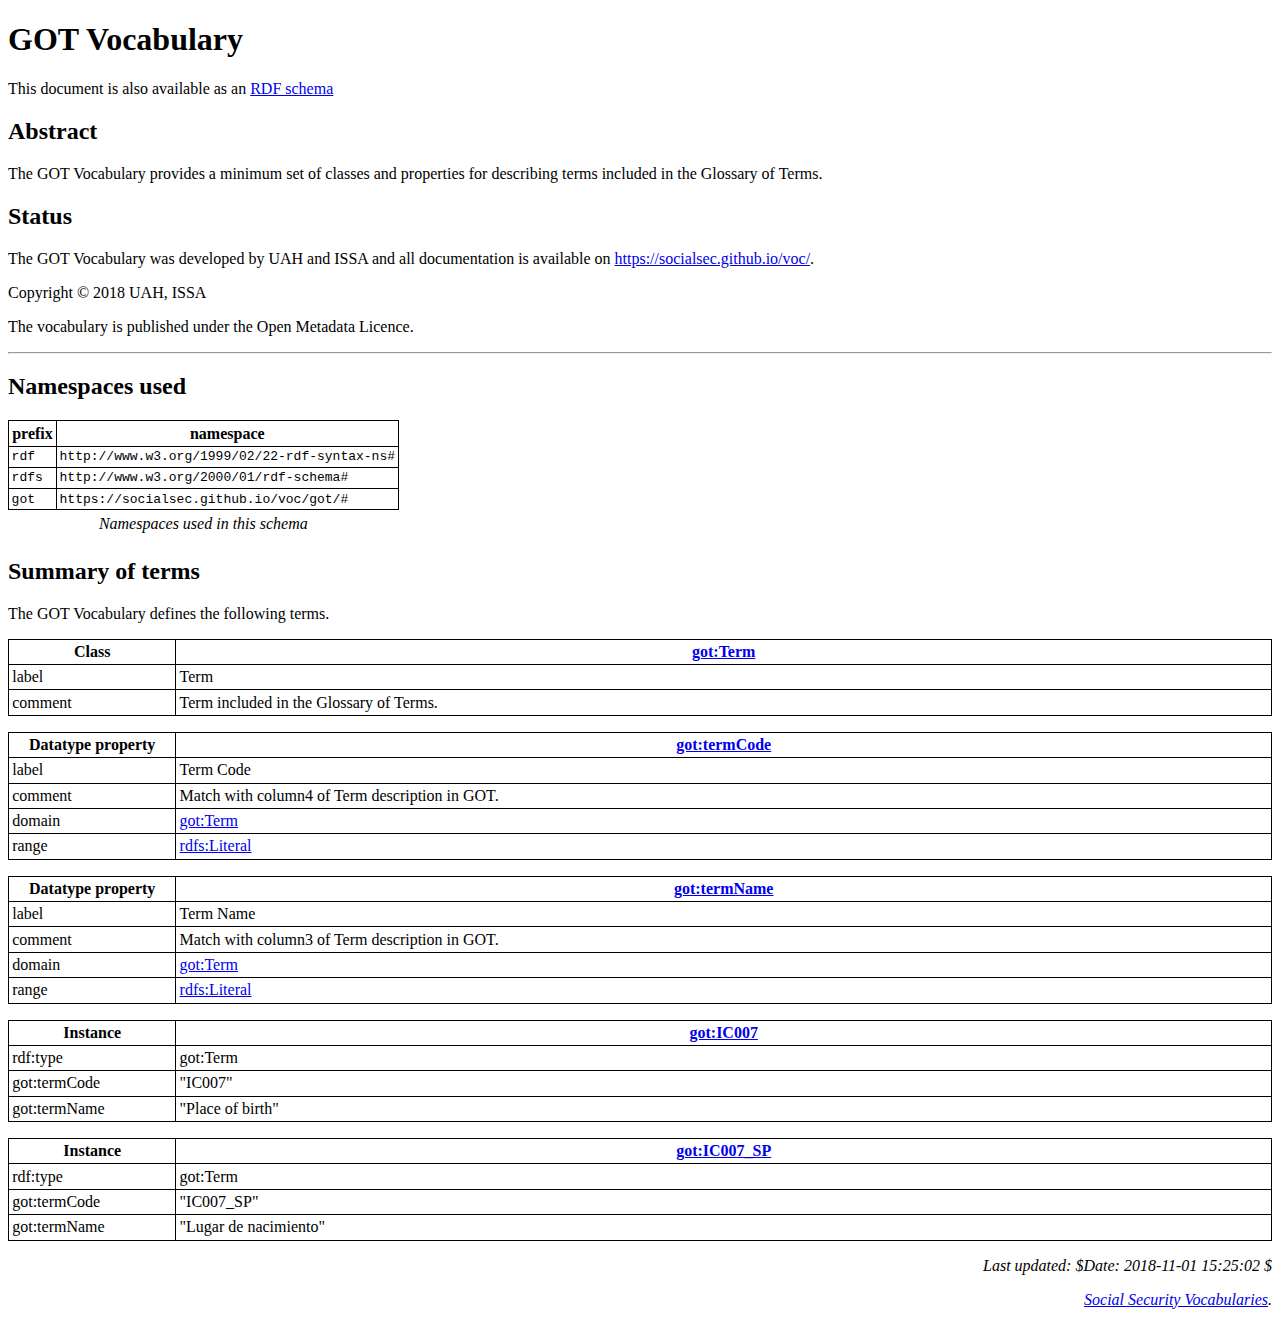
<file: got/index.htm>
﻿<!DOCTYPE HTML>
<!DOCTYPE html PUBLIC "" ""><HTML lang="en-GB" lang="en-GB" xml:lang="en-GB" 
xmlns="http://www.w3.org/1999/xhtml"><HEAD><META content="IE=11.0000" 
http-equiv="X-UA-Compatible">
   
<META charset="utf-8">   
<META name="viewport" content="width=device-width"> 
  
<META name="viewport" content="width=device-width">   <TITLE>GOT Vocabulary</TITLE>   <LINK href="got.ttl" rel="alternate" type="text/turtle"> 
  <LINK href="http://www.w3.org/StyleSheets/TR/base.css" rel="stylesheet" type="text/css"> 
  
<STYLE type="text/css">
  footer p {text-align:right; font-style:italic}
  table {border-collapse:collapse; caption-side:bottom}
  td, th {border:1px solid black; padding:0.2em}
  table caption {font-style:italic; padding:0.3em 0}
  section#namespaces td {font-family:monospace}
  table.definition {margin-top:1em; width:100%}
  table.definition td.prop {width:10em}
  </STYLE>
 
<META name="GENERATOR" content="MSHTML 11.00.10570.1001"></HEAD> 
<BODY><HEADER>
<H1>GOT Vocabulary</H1>
<P>This document is also available as an <A href="got.ttl">RDF 
schema</A> </P></HEADER><SECTION id="abstract">
<H2>Abstract</H2>
<P>The GOT Vocabulary provides a minimum set of classes and properties 
for describing terms included in the Glossary of Terms.</P></SECTION><SECTION id="status">
<H2>Status</H2>
<P>The GOT Vocabulary was developed by UAH and ISSA and all documentation is available on <A href="https://socialsec.github.io/voc/">https://socialsec.github.io/voc/</A>. 
<P>Copyright © 2018 UAH, ISSA</P>
<P>The vocabulary is published under the Open Metadata Licence.</P></SECTION>
<HR>
<SECTION id="namespaces">
<H2>Namespaces used</H2>
<TABLE>
  <CAPTION>Namespaces used in this schema</CAPTION>
  <TBODY>
  <TR>
    <TH>prefix</TH>
    <TH>namespace</TH></TR>
  <TBODY>
  <TR>
    <TD>rdf</TD>
    <TD>http://www.w3.org/1999/02/22-rdf-syntax-ns#</TD></TR><!--  <tr><td>rdf</td><td>http://www.w3.org/1999/02/22-rdf-syntax-ns#</td></tr> --> <!--  <tr><td>wdrs</td><td>http://www.w3.org/2007/05/powder-s#</td></tr> --> 
    <TR>
        <TD>rdfs</TD>
        <TD>http://www.w3.org/2000/01/rdf-schema#</TD></TR><!--  <tr><td>rdf</td><td>http://www.w3.org/1999/02/22-rdf-syntax-ns#</td></tr> --> <!--  <tr><td>wdrs</td><td>http://www.w3.org/2007/05/powder-s#</td></tr> --> 
    <TR>
          <TD>got</TD>
          <TD>https://socialsec.github.io/voc/got/#</TD></TR>



  </TBODY></TABLE>
</SECTION>
<H2 id="summary">Summary of terms</H2>
<P>The GOT Vocabulary defines the following terms.</P>
<TABLE class="definition" id="Term">
  <TBODY>
  <TR>
    <TH>Class</TH>
    <TH><A href="#Term">got:Term</A></TH></TR>
  <TBODY>
  <TR>
    <TD class="prop">label</TD>
    <TD>Term</TD></TR>
  <TR>
    <TD class="prop">comment</TD>
    <TD>Term included in the Glossary of Terms.</TD></TR>
  </TBODY></TABLE>


<TABLE class="definition" id="termCode">
  <TBODY>
  <TR>
    <TH>Datatype property</TH>
    <TH><A 
  href="#termCode">got:termCode</A></TH></TR>
  <TBODY>
  <TR>
    <TD class="prop">label</TD>
    <TD>Term Code</TD></TR>
  <TR>
    <TD class="prop">comment</TD>
    <TD>Match with column4 of Term description in GOT.</TD></TR>
  <TR>
    <TD class="prop">domain</TD>
    <TD><A href="#Field">got:Term</A></TD></TR>
    <TR>
        <TD class="prop">range</TD>
        <TD><A 
        href="http://www.w3.org/2000/01/rdf-schema#Literal">rdfs:Literal</A></TD></TR>
          
  </TBODY>
</TABLE>

<TABLE class="definition" id="termName">
  <TBODY>
  <TR>
    <TH>Datatype property</TH>
    <TH><A 
  href="#termName">got:termName</A></TH></TR>
  <TBODY>
  <TR>
    <TD class="prop">label</TD>
    <TD>Term Name</TD></TR>
  <TR>
    <TD class="prop">comment</TD>
    <TD>Match with column3 of Term description in GOT.</TD></TR>
  <TR>
    <TD class="prop">domain</TD>
    <TD><A href="#Field">got:Term</A></TD></TR>
    <TR>
        <TD class="prop">range</TD>
        <TD><A 
        href="http://www.w3.org/2000/01/rdf-schema#Literal">rdfs:Literal</A></TD></TR>
          
  </TBODY>
</TABLE>

<TABLE class="definition" id="IC007">
  <TBODY>
  <TR>
    <TH>Instance</TH>
    <TH><A 
  href="#IC007">got:IC007</A></TH></TR>
  <TBODY>
  <TR>
    <TD class="prop">rdf:type</TD>
    <TD>got:Term</TD></TR>
  <TR>
    <TD class="prop">got:termCode</TD>
    <TD>"IC007"</TD></TR>
  <TR>
    <TD class="prop">got:termName</TD>
    <TD>"Place of birth"</TD></TR>
  </TBODY>
</TABLE>

<TABLE class="definition" id="IC007_SP">
  <TBODY>
  <TR>
    <TH>Instance</TH>
    <TH><A 
  href="#IC007_SP">got:IC007_SP</A></TH></TR>
  <TBODY>
  <TR>
    <TD class="prop">rdf:type</TD>
    <TD>got:Term</TD></TR>
  <TR>
    <TD class="prop">got:termCode</TD>
    <TD>"IC007_SP"</TD></TR>
  <TR>
    <TD class="prop">got:termName</TD>
    <TD>"Lugar de nacimiento"</TD></TR>
  </TBODY>
</TABLE>

<FOOTER>
<P>Last updated: $Date: 2018-11-01 15:25:02 $</P>
<P><A href="https://socialsec.github.io/voc/">Social Security Vocabularies</A>.</P></FOOTER></BODY></HTML>
</file>
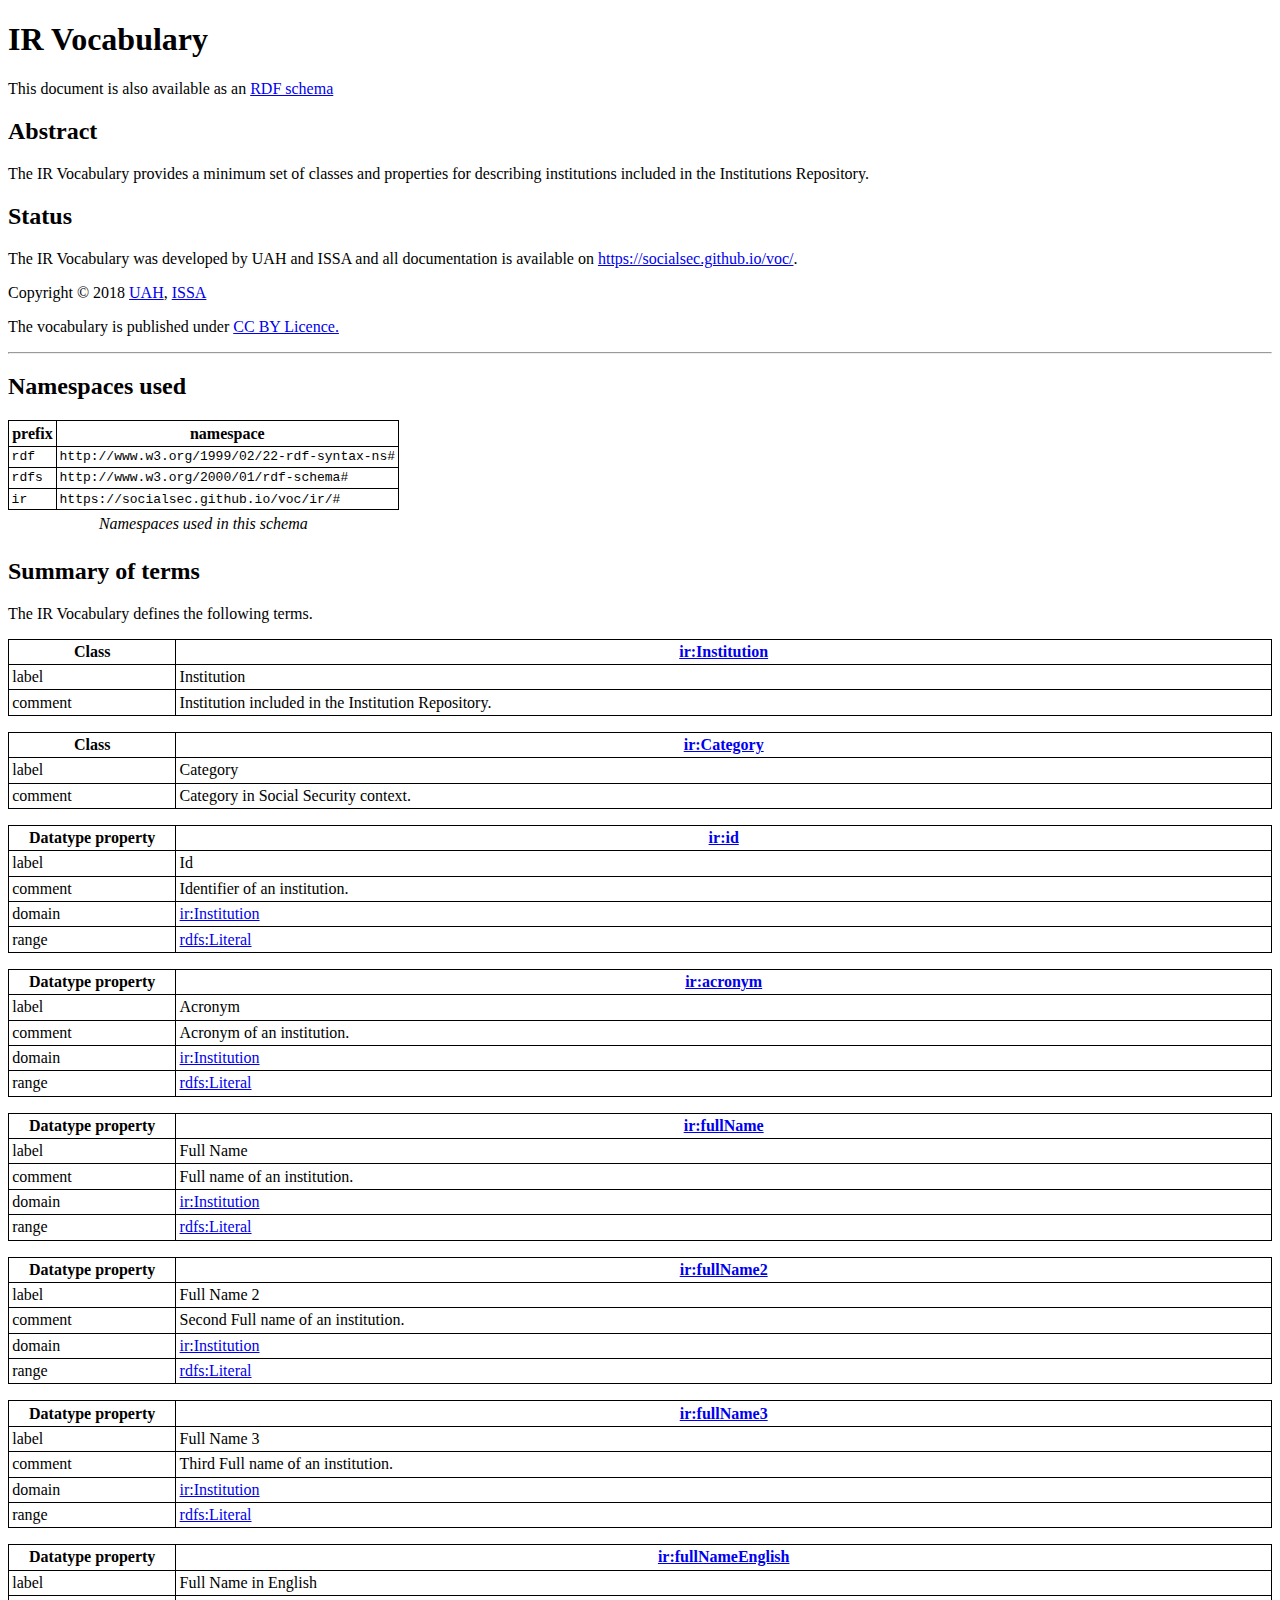
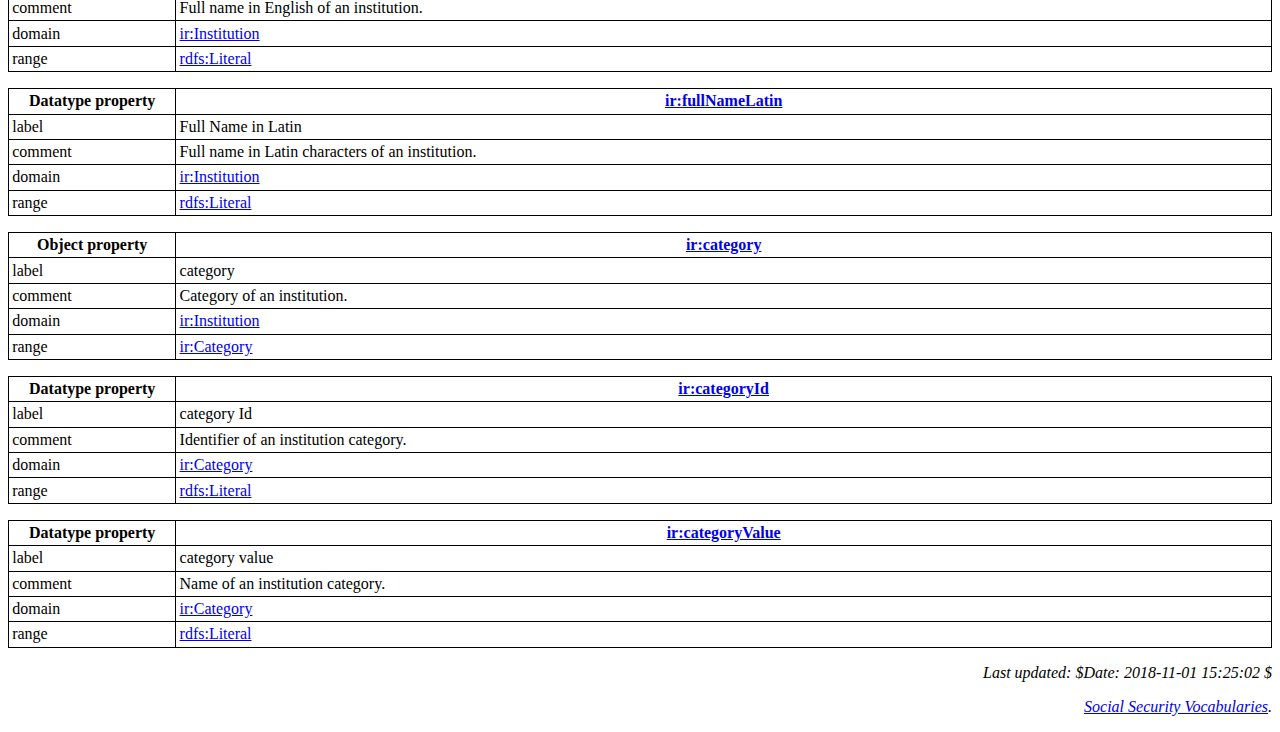
<file: ir/index.htm>
﻿<!DOCTYPE HTML>
<!DOCTYPE html PUBLIC "" ""><HTML lang="en-GB" lang="en-GB" xml:lang="en-GB" 
xmlns="http://www.w3.org/1999/xhtml"><HEAD><META content="IE=11.0000" 
http-equiv="X-UA-Compatible">
   
<META charset="utf-8">   
<META name="viewport" content="width=device-width"> 
  
<META name="viewport" content="width=device-width">   <TITLE>IR Vocabulary</TITLE>   <LINK href="ir.ttl" rel="alternate" type="text/turtle"> 
  <LINK href="http://www.w3.org/StyleSheets/TR/base.css" rel="stylesheet" type="text/css"> 
  
<STYLE type="text/css">
  footer p {text-align:right; font-style:italic}
  table {border-collapse:collapse; caption-side:bottom}
  td, th {border:1px solid black; padding:0.2em}
  table caption {font-style:italic; padding:0.3em 0}
  section#namespaces td {font-family:monospace}
  table.definition {margin-top:1em; width:100%}
  table.definition td.prop {width:10em}
  </STYLE>
 
<META name="GENERATOR" content="MSHTML 11.00.10570.1001"></HEAD> 
<BODY><HEADER>
<H1>IR Vocabulary</H1>
<P>This document is also available as an <A href="ir.ttl">RDF 
schema</A> </P></HEADER><SECTION id="abstract">
<H2>Abstract</H2>
<P>The IR Vocabulary provides a minimum set of classes and properties 
for describing institutions included in the Institutions Repository.</P></SECTION><SECTION id="status">
<H2>Status</H2>
<P>The IR Vocabulary was developed by UAH and ISSA and all documentation is available on <A href="https://socialsec.github.io/voc/">https://socialsec.github.io/voc/</A>. 
<P>Copyright © 2018 <A href="https://www.uah.es/en">UAH</A>, <A href="https://www.issa.int/en">ISSA</A></P>
<P>The vocabulary is published under <A href="https://creativecommons.org/licenses/by/4.0/">CC BY Licence.</A></P></SECTION>
<HR>
<SECTION id="namespaces">
<H2>Namespaces used</H2>
<TABLE>
  <CAPTION>Namespaces used in this schema</CAPTION>
  <TBODY>
  <TR>
    <TH>prefix</TH>
    <TH>namespace</TH></TR>
  <TBODY>
  <TR>
    <TD>rdf</TD>
    <TD>http://www.w3.org/1999/02/22-rdf-syntax-ns#</TD></TR><!--  <tr><td>rdf</td><td>http://www.w3.org/1999/02/22-rdf-syntax-ns#</td></tr> --> <!--  <tr><td>wdrs</td><td>http://www.w3.org/2007/05/powder-s#</td></tr> --> 
    <TR>
        <TD>rdfs</TD>
        <TD>http://www.w3.org/2000/01/rdf-schema#</TD></TR><!--  <tr><td>rdf</td><td>http://www.w3.org/1999/02/22-rdf-syntax-ns#</td></tr> --> <!--  <tr><td>wdrs</td><td>http://www.w3.org/2007/05/powder-s#</td></tr> --> 
    <TR>
          <TD>ir</TD>
          <TD>https://socialsec.github.io/voc/ir/#</TD></TR>



  </TBODY></TABLE>
</SECTION>
<H2 id="summary">Summary of terms</H2>
<P>The IR Vocabulary defines the following terms.</P>
<TABLE class="definition" id="Institution">
  <TBODY>
  <TR>
    <TH>Class</TH>
    <TH><A href="#Institution">ir:Institution</A></TH></TR>
  <TBODY>
  <TR>
    <TD class="prop">label</TD>
    <TD>Institution</TD></TR>
  <TR>
    <TD class="prop">comment</TD>
    <TD>Institution included in the Institution Repository.</TD></TR>
  </TBODY></TABLE>

  <TABLE class="definition" id="Category">
    <TBODY>
    <TR>
      <TH>Class</TH>
      <TH><A href="#Category">ir:Category</A></TH></TR>
    <TBODY>
    <TR>
      <TD class="prop">label</TD>
      <TD>Category</TD></TR>
    <TR>
      <TD class="prop">comment</TD>
      <TD>Category in Social Security context.</TD></TR>
    </TBODY></TABLE>

<TABLE class="definition" id="id">
  <TBODY>
  <TR>
    <TH>Datatype property</TH>
    <TH><A 
  href="#id">ir:id</A></TH></TR>
  <TBODY>
  <TR>
    <TD class="prop">label</TD>
    <TD>Id</TD></TR>
  <TR>
    <TD class="prop">comment</TD>
    <TD>Identifier of an institution.</TD></TR>
  <TR>
    <TD class="prop">domain</TD>
    <TD><A href="#Field">ir:Institution</A></TD></TR>
    <TR>
        <TD class="prop">range</TD>
        <TD><A 
        href="http://www.w3.org/2000/01/rdf-schema#Literal">rdfs:Literal</A></TD></TR>
          
  </TBODY>
</TABLE>

<TABLE class="definition" id="acronym">
  <TBODY>
  <TR>
    <TH>Datatype property</TH>
    <TH><A 
  href="#acronym">ir:acronym</A></TH></TR>
  <TBODY>
  <TR>
    <TD class="prop">label</TD>
    <TD>Acronym</TD></TR>
  <TR>
    <TD class="prop">comment</TD>
    <TD>Acronym of an institution.</TD></TR>
  <TR>
    <TD class="prop">domain</TD>
    <TD><A href="#Field">ir:Institution</A></TD></TR>
    <TR>
        <TD class="prop">range</TD>
        <TD><A 
        href="http://www.w3.org/2000/01/rdf-schema#Literal">rdfs:Literal</A></TD></TR>
          
  </TBODY>
</TABLE>

<TABLE class="definition" id="fullName">
  <TBODY>
  <TR>
    <TH>Datatype property</TH>
    <TH><A 
  href="#fullName">ir:fullName</A></TH></TR>
  <TBODY>
  <TR>
    <TD class="prop">label</TD>
    <TD>Full Name</TD></TR>
  <TR>
    <TD class="prop">comment</TD>
    <TD>Full name of an institution.</TD></TR>
  <TR>
    <TD class="prop">domain</TD>
    <TD><A href="#Field">ir:Institution</A></TD></TR>
    <TR>
        <TD class="prop">range</TD>
        <TD><A 
        href="http://www.w3.org/2000/01/rdf-schema#Literal">rdfs:Literal</A></TD></TR>
          
  </TBODY>
</TABLE>

<TABLE class="definition" id="fullName2">
  <TBODY>
  <TR>
    <TH>Datatype property</TH>
    <TH><A 
  href="#fullName2">ir:fullName2</A></TH></TR>
  <TBODY>
  <TR>
    <TD class="prop">label</TD>
    <TD>Full Name 2</TD></TR>
  <TR>
    <TD class="prop">comment</TD>
    <TD>Second Full name of an institution.</TD></TR>
  <TR>
    <TD class="prop">domain</TD>
    <TD><A href="#Field">ir:Institution</A></TD></TR>
    <TR>
        <TD class="prop">range</TD>
        <TD><A 
        href="http://www.w3.org/2000/01/rdf-schema#Literal">rdfs:Literal</A></TD></TR>
          
  </TBODY>
</TABLE>

<TABLE class="definition" id="fullName3">
  <TBODY>
  <TR>
    <TH>Datatype property</TH>
    <TH><A 
  href="#fullName3">ir:fullName3</A></TH></TR>
  <TBODY>
  <TR>
    <TD class="prop">label</TD>
    <TD>Full Name 3</TD></TR>
  <TR>
    <TD class="prop">comment</TD>
    <TD>Third Full name of an institution.</TD></TR>
  <TR>
    <TD class="prop">domain</TD>
    <TD><A href="#Field">ir:Institution</A></TD></TR>
    <TR>
        <TD class="prop">range</TD>
        <TD><A 
        href="http://www.w3.org/2000/01/rdf-schema#Literal">rdfs:Literal</A></TD></TR>
          
  </TBODY>
</TABLE>

<TABLE class="definition" id="fullNameEnglish">
  <TBODY>
  <TR>
    <TH>Datatype property</TH>
    <TH><A 
  href="#fullNameEnglish">ir:fullNameEnglish</A></TH></TR>
  <TBODY>
  <TR>
    <TD class="prop">label</TD>
    <TD>Full Name in English</TD></TR>
  <TR>
    <TD class="prop">comment</TD>
    <TD>Full name in English of an institution.</TD></TR>
  <TR>
    <TD class="prop">domain</TD>
    <TD><A href="#Field">ir:Institution</A></TD></TR>
    <TR>
        <TD class="prop">range</TD>
        <TD><A 
        href="http://www.w3.org/2000/01/rdf-schema#Literal">rdfs:Literal</A></TD></TR>
          
  </TBODY>
</TABLE>

<TABLE class="definition" id="fullNameLatin">
  <TBODY>
  <TR>
    <TH>Datatype property</TH>
    <TH><A 
  href="#fullNameLatin">ir:fullNameLatin</A></TH></TR>
  <TBODY>
  <TR>
    <TD class="prop">label</TD>
    <TD>Full Name in Latin</TD></TR>
  <TR>
    <TD class="prop">comment</TD>
    <TD>Full name in Latin characters of an institution.</TD></TR>
  <TR>
    <TD class="prop">domain</TD>
    <TD><A href="#Field">ir:Institution</A></TD></TR>
    <TR>
        <TD class="prop">range</TD>
        <TD><A 
        href="http://www.w3.org/2000/01/rdf-schema#Literal">rdfs:Literal</A></TD></TR>
          
  </TBODY>
</TABLE>

<TABLE class="definition" id="category">
  <TBODY>
  <TR>
    <TH>Object property</TH>
    <TH><A 
  href="#category">ir:category</A></TH></TR>
  <TBODY>
  <TR>
    <TD class="prop">label</TD>
    <TD>category</TD></TR>
  <TR>
    <TD class="prop">comment</TD>
    <TD>Category of an institution.</TD></TR>
  <TR>
    <TD class="prop">domain</TD>
    <TD><A href="#Field">ir:Institution</A></TD></TR>
    <TR>
        <TD class="prop">range</TD>
        <TD><A 
        href="#Category">ir:Category</A></TD></TR>
          
  </TBODY>
</TABLE>

<TABLE class="definition" id="categoryId">
  <TBODY>
  <TR>
    <TH>Datatype property</TH>
    <TH><A 
  href="#categoryId">ir:categoryId</A></TH></TR>
  <TBODY>
  <TR>
    <TD class="prop">label</TD>
    <TD>category Id</TD></TR>
  <TR>
    <TD class="prop">comment</TD>
    <TD>Identifier of an institution category.</TD></TR>
  <TR>
    <TD class="prop">domain</TD>
    <TD><A href="#Category">ir:Category</A></TD></TR>
    <TR>
        <TD class="prop">range</TD>
        <TD><A 
          href="http://www.w3.org/2000/01/rdf-schema#Literal">rdfs:Literal</A></TD></TR>
          
  </TBODY>
</TABLE>

<TABLE class="definition" id="categoryValue">
  <TBODY>
  <TR>
    <TH>Datatype property</TH>
    <TH><A 
  href="#categoryValue">ir:categoryValue</A></TH></TR>
  <TBODY>
  <TR>
    <TD class="prop">label</TD>
    <TD>category value</TD></TR>
  <TR>
    <TD class="prop">comment</TD>
    <TD>Name of an institution category.</TD></TR>
  <TR>
    <TD class="prop">domain</TD>
    <TD><A href="#Category">ir:Category</A></TD></TR>
    <TR>
        <TD class="prop">range</TD>
        <TD><A 
          href="http://www.w3.org/2000/01/rdf-schema#Literal">rdfs:Literal</A></TD></TR>
          
  </TBODY>
</TABLE>

<FOOTER>
<P>Last updated: $Date: 2018-11-01 15:25:02 $</P>
<P><A href="https://socialsec.github.io/voc/">Social Security Vocabularies</A>.</P>
</FOOTER></BODY></HTML>
</file>
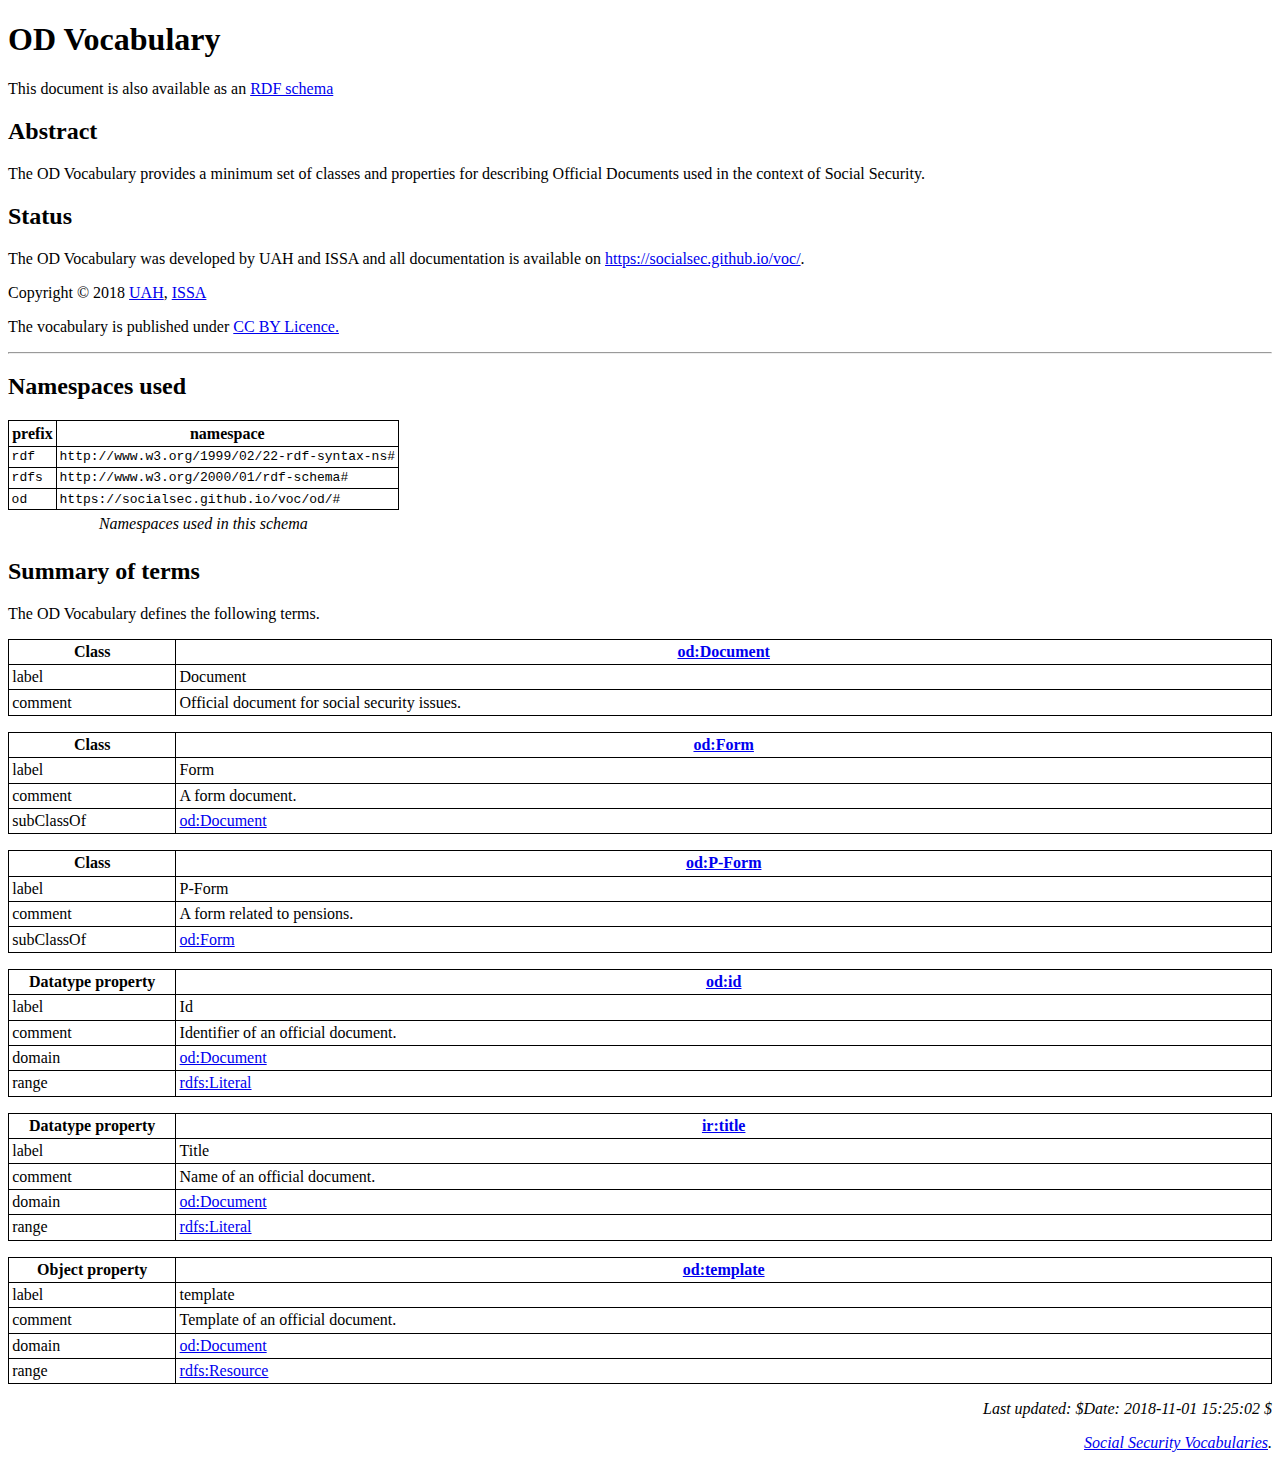
<file: od/index.htm>
﻿<!DOCTYPE HTML>
<!DOCTYPE html PUBLIC "" ""><HTML lang="en-GB" lang="en-GB" xml:lang="en-GB" 
xmlns="http://www.w3.org/1999/xhtml"><HEAD><META content="IE=11.0000" 
http-equiv="X-UA-Compatible">
   
<META charset="utf-8">   
<META name="viewport" content="width=device-width"> 
  
<META name="viewport" content="width=device-width">   <TITLE>OD Vocabulary</TITLE>   <LINK href="od.ttl" rel="alternate" type="text/turtle"> 
  <LINK href="http://www.w3.org/StyleSheets/TR/base.css" rel="stylesheet" type="text/css"> 
  
<STYLE type="text/css">
  footer p {text-align:right; font-style:italic}
  table {border-collapse:collapse; caption-side:bottom}
  td, th {border:1px solid black; padding:0.2em}
  table caption {font-style:italic; padding:0.3em 0}
  section#namespaces td {font-family:monospace}
  table.definition {margin-top:1em; width:100%}
  table.definition td.prop {width:10em}
  </STYLE>
 
<META name="GENERATOR" content="MSHTML 11.00.10570.1001"></HEAD> 
<BODY><HEADER>
<H1>OD Vocabulary</H1>
<P>This document is also available as an <A href="od.ttl">RDF 
schema</A> </P></HEADER><SECTION id="abstract">
<H2>Abstract</H2>
<P>The OD Vocabulary provides a minimum set of classes and properties for describing Official Documents used in the context of Social Security.</P></SECTION>
<SECTION id="status">
<H2>Status</H2>
<P>The OD Vocabulary was developed by UAH and ISSA and all documentation is available on <A href="https://socialsec.github.io/voc/">https://socialsec.github.io/voc/</A>. 
<P>Copyright © 2018 <A href="https://www.uah.es/en">UAH</A>, <A href="https://www.issa.int/en">ISSA</A></P>
<P>The vocabulary is published under <A href="https://creativecommons.org/licenses/by/4.0/">CC BY Licence.</A></P></SECTION>
<HR>
<SECTION id="namespaces">
<H2>Namespaces used</H2>
<TABLE>
  <CAPTION>Namespaces used in this schema</CAPTION>
  <TBODY>
  <TR>
    <TH>prefix</TH>
    <TH>namespace</TH></TR>
  <TBODY>
  <TR>
    <TD>rdf</TD>
    <TD>http://www.w3.org/1999/02/22-rdf-syntax-ns#</TD></TR><!--  <tr><td>rdf</td><td>http://www.w3.org/1999/02/22-rdf-syntax-ns#</td></tr> --> <!--  <tr><td>wdrs</td><td>http://www.w3.org/2007/05/powder-s#</td></tr> --> 
    <TR>
        <TD>rdfs</TD>
        <TD>http://www.w3.org/2000/01/rdf-schema#</TD></TR><!--  <tr><td>rdf</td><td>http://www.w3.org/1999/02/22-rdf-syntax-ns#</td></tr> --> <!--  <tr><td>wdrs</td><td>http://www.w3.org/2007/05/powder-s#</td></tr> --> 
    <TR>
          <TD>od</TD>
          <TD>https://socialsec.github.io/voc/od/#</TD></TR>



  </TBODY></TABLE>
</SECTION>
<H2 id="summary">Summary of terms</H2>
<P>The OD Vocabulary defines the following terms.</P>
<TABLE class="definition" id="Document">
  <TBODY>
  <TR>
    <TH>Class</TH>
    <TH><A href="#Document">od:Document</A></TH></TR>
  <TBODY>
  <TR>
    <TD class="prop">label</TD>
    <TD>Document</TD></TR>
  <TR>
    <TD class="prop">comment</TD>
    <TD>Official document for social security issues.</TD></TR>
  </TBODY></TABLE>

  <TABLE class="definition" id="Form">
    <TBODY>
    <TR>
      <TH>Class</TH>
      <TH><A href="#Form">od:Form</A></TH></TR>
    <TBODY>
    <TR>
      <TD class="prop">label</TD>
      <TD>Form</TD></TR>
    <TR>
      <TD class="prop">comment</TD>
      <TD>A form document.</TD></TR>
    <TR>
      <TD class="prop">subClassOf</TD>
       <TD><A href="#Document">od:Document</A></TD></TR>
      
    </TBODY></TABLE>

  <TABLE class="definition" id="P-Form">
    <TBODY>
    <TR>
      <TH>Class</TH>
      <TH><A href="#P-Form">od:P-Form</A></TH></TR>
    <TBODY>
    <TR>
      <TD class="prop">label</TD>
      <TD>P-Form</TD></TR>
    <TR>
      <TD class="prop">comment</TD>
      <TD>A form related to pensions.</TD></TR>
    <TR>
      <TD class="prop">subClassOf</TD>
       <TD><A href="#Document">od:Form</A></TD></TR>
      
    </TBODY></TABLE>

<TABLE class="definition" id="id">
  <TBODY>
  <TR>
    <TH>Datatype property</TH>
    <TH><A 
  href="#id">od:id</A></TH></TR>
  <TBODY>
  <TR>
    <TD class="prop">label</TD>
    <TD>Id</TD></TR>
  <TR>
    <TD class="prop">comment</TD>
    <TD>Identifier of an official document.</TD></TR>
  <TR>
    <TD class="prop">domain</TD>
    <TD><A href="#Document">od:Document</A></TD></TR>
    <TR>
        <TD class="prop">range</TD>
        <TD><A 
        href="http://www.w3.org/2000/01/rdf-schema#Literal">rdfs:Literal</A></TD></TR>
          
  </TBODY>
</TABLE>

<TABLE class="definition" id="title">
  <TBODY>
  <TR>
    <TH>Datatype property</TH>
    <TH><A 
  href="#title">ir:title</A></TH></TR>
  <TBODY>
  <TR>
    <TD class="prop">label</TD>
    <TD>Title</TD></TR>
  <TR>
    <TD class="prop">comment</TD>
    <TD>Name of an official document.</TD></TR>
  <TR>
    <TD class="prop">domain</TD>
    <TD><A href="#Document">od:Document</A></TD></TR>
    <TR>
        <TD class="prop">range</TD>
        <TD><A 
        href="http://www.w3.org/2000/01/rdf-schema#Literal">rdfs:Literal</A></TD></TR>
          
  </TBODY>
</TABLE>


<TABLE class="definition" id="template">
  <TBODY>
  <TR>
    <TH>Object property</TH>
    <TH><A 
  href="#template">od:template</A></TH></TR>
  <TBODY>
  <TR>
    <TD class="prop">label</TD>
    <TD>template</TD></TR>
  <TR>
    <TD class="prop">comment</TD>
    <TD>Template of an official document.</TD></TR>
  <TR>
    <TD class="prop">domain</TD>
    <TD><A href="#Document">od:Document</A></TD></TR>
    <TR>
        <TD class="prop">range</TD>
        <TD><A 
        href="http://www.w3.org/2000/01/rdf-schema#Resource">rdfs:Resource</A></TD></TR>
          
  </TBODY>
</TABLE>


<FOOTER>
<P>Last updated: $Date: 2018-11-01 15:25:02 $</P>
<P><A href="https://socialsec.github.io/voc/">Social Security Vocabularies</A>.</P>
</FOOTER></BODY></HTML>
</file>
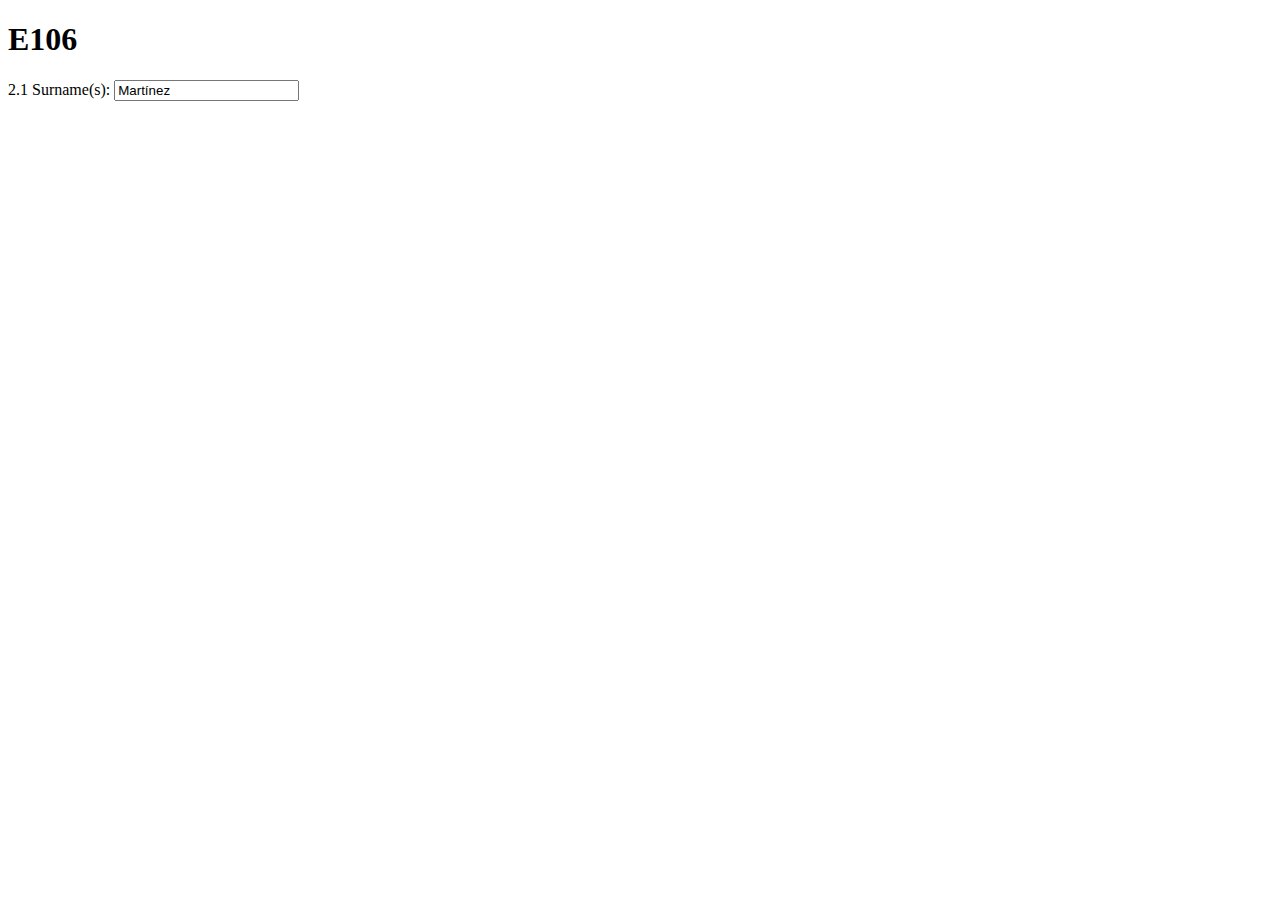
<file: essim/examples/surname-jsonld.html>
<!DOCTYPE html>
<html>
<body>

<h1>E106</h1>

<script type="application/ld+json">
  {
    "@context": {
     "cvmap": "http://data.europa.eu/cv/",
     "essim": "https://socialsec.github.io/voc/essim/#",
     "eurlex": "https://socialsec.github.io/voc/eurlex/#",
     "got": "https://socialsec.github.io/voc/got/#",
     "ir": "https://socialsec.github.io/voc/ir/#",
     "iso639-1": "http://id.loc.gov/vocabulary/iso639-1/",
     "od": "https://socialsec.github.io/voc/od/#",
     "person": "https://joinup.ec.europa.eu/sites/default/files/distribution/2013-10/person-v1.00.rdf#",
     "xsd": "http://www.w3.org/2001/XMLSchema#"
     },
    "@type": "essim:Field",
    "@id": "#surname",
    "essim:creatorInstitution": {"@id": "ir:2800"},
    "essim:dataSet": {
       "@type": "cvmap:Mapping",
       "cvmap:coreVocURI": {"@id": "person:familyName"},
       "cvmap:mappingRelation": {"@id": "cvmap:hasCloseMatch"}
       },
    "essim:dataTerm": {"@id": "got:IC001"},
    "essim:dateCreated": {
       "@value": "2014-05-30",
       "@type": "http://www.w3.org/2001/XMLSchema#date"
       },
    "essim:dateModified": {
       "@value": "2015-02-24",
       "@type": "http://www.w3.org/2001/XMLSchema#date"
       },
    "essim:description": {
       "@value": "Oficial name of a person",
       "@language": "en"
       },
    "essim:format": {
       "@value": "Alphabetic text",
       "@language": "en"
       },
    "essim:identifier": {"@value": "surname"},
    "essim:language": {"@id": "iso639-1:es"},
    "essim:mandate": {"@id": "eurlex:32004R0883"},
    "essim:references": {"@id": "od:E101"},
    "essim:relationWithTerms": {
       "@type": "essim:Relation",
       "essim:relationTerm": {"@id": "got:IC004"},
       "essim:relationDescription": {
           "@value": "The Surname value has officially substituted the previous names of the person",
           "@language": "en"
           }
       },
    "essim:senderInstitution": {"@id": "ir:6000"},
    "essim:socialSecurityCategory": {"@id": "ir:CSS21003"}
   }
</script>
<form>
    <label for="surname">2.1 Surname(s):</label>
    <input type="text" id="surname" value="Martínez">
</form> 

</body>
</html>
</file>
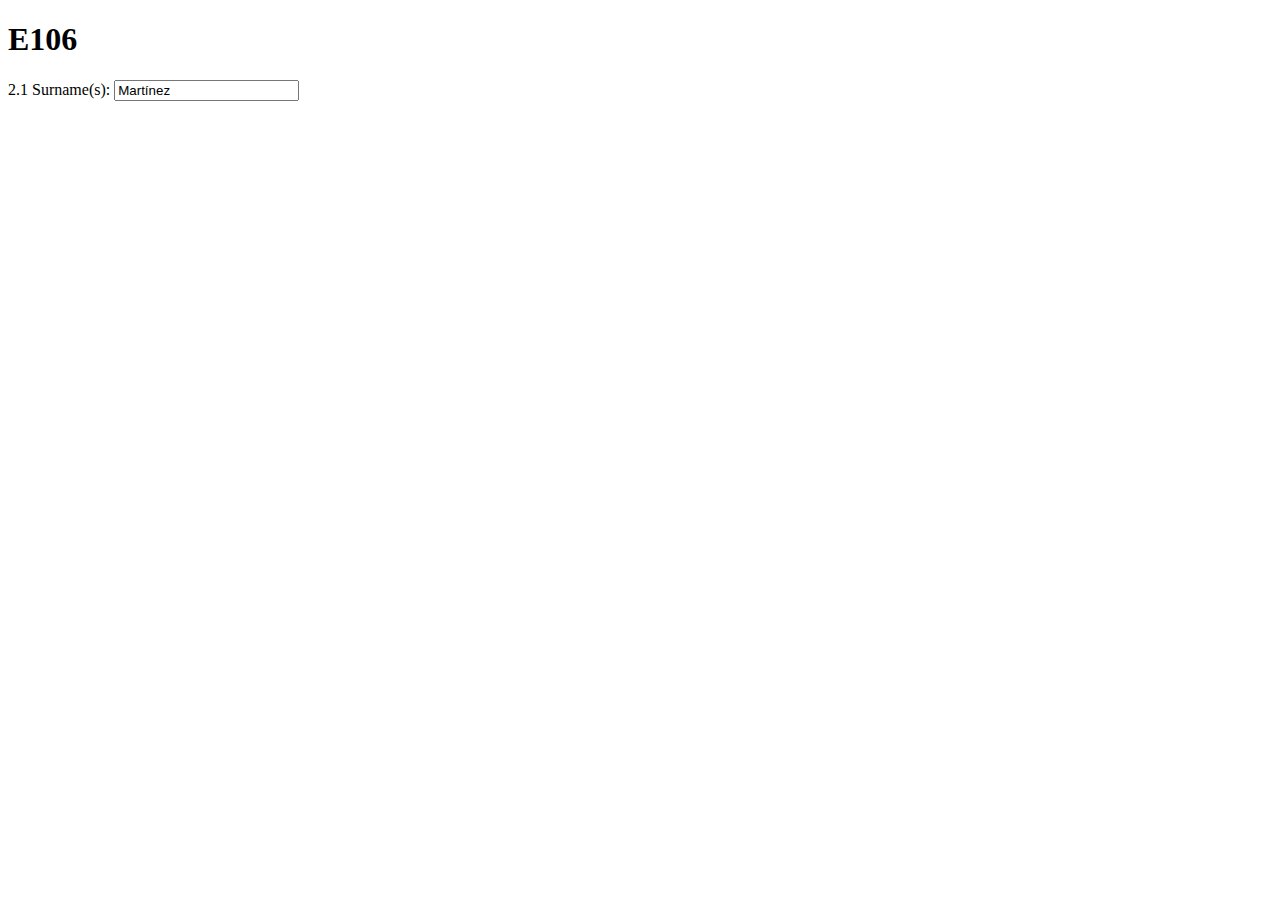
<file: essim/examples/surname-microdata.html>
<!DOCTYPE html>
<html>
<body>

<h1>E106</h1>

<form>

        <div itemid="#surname" itemtype="https://socialsec.github.io/voc/essim/#Field" itemscope>
          <link itemprop="socialSecurityCategory" href="https://socialsec.github.io/voc/ir/#CSS21003" />
          <link itemprop="creatorInstitution" href="https://socialsec.github.io/voc/ir/#2800" />
          <meta itemprop="identifier" content="surname" />
          <link itemprop="mandate" href="https://socialsec.github.io/voc/eurlex/#32004R0883" />
          <div itemprop="dataSet" itemtype="http://data.europa.eu/cv/Mapping" itemscope>
            <link itemprop="coreVocURI" href="https://joinup.ec.europa.eu/sites/default/files/distribution/2013-10/person-v1.00.rdf#familyName" />
            <link itemprop="mappingRelation" href="http://data.europa.eu/cv/hasCloseMatch" />
          </div>
          <link itemprop="dataTerm" href="https://socialsec.github.io/voc/got/#IC001" />
          <meta itemprop="dateCreated" content="2014-05-30" />
          <meta itemprop="description" content="Oficial name of a person" />
          <meta itemprop="format" content="Alphabetic text" />
          <link itemprop="language" href="http://id.loc.gov/vocabulary/iso639-1/es" />
          <div itemprop="relationWithTerms" itemtype="https://socialsec.github.io/voc/essim/#Relation" itemscope>
            <link itemprop="relationTerm" href="https://socialsec.github.io/voc/got/#IC004" />
            <meta itemprop="relationDescription" content="The Surname value has officially substituted the previous names of the person" />
          </div>
          <link itemprop="senderInstitution" href="https://socialsec.github.io/voc/ir/#6000" />
          <meta itemprop="dateModified" content="2015-02-24" />
          <link itemprop="references" href="https://socialsec.github.io/voc/od/#E101" />
        </div>
    
 <label for="surname">2.1 Surname(s):</label>
 <input type="text" id="surname" value="Martínez">

</form> 

</body>
</html>
</file>
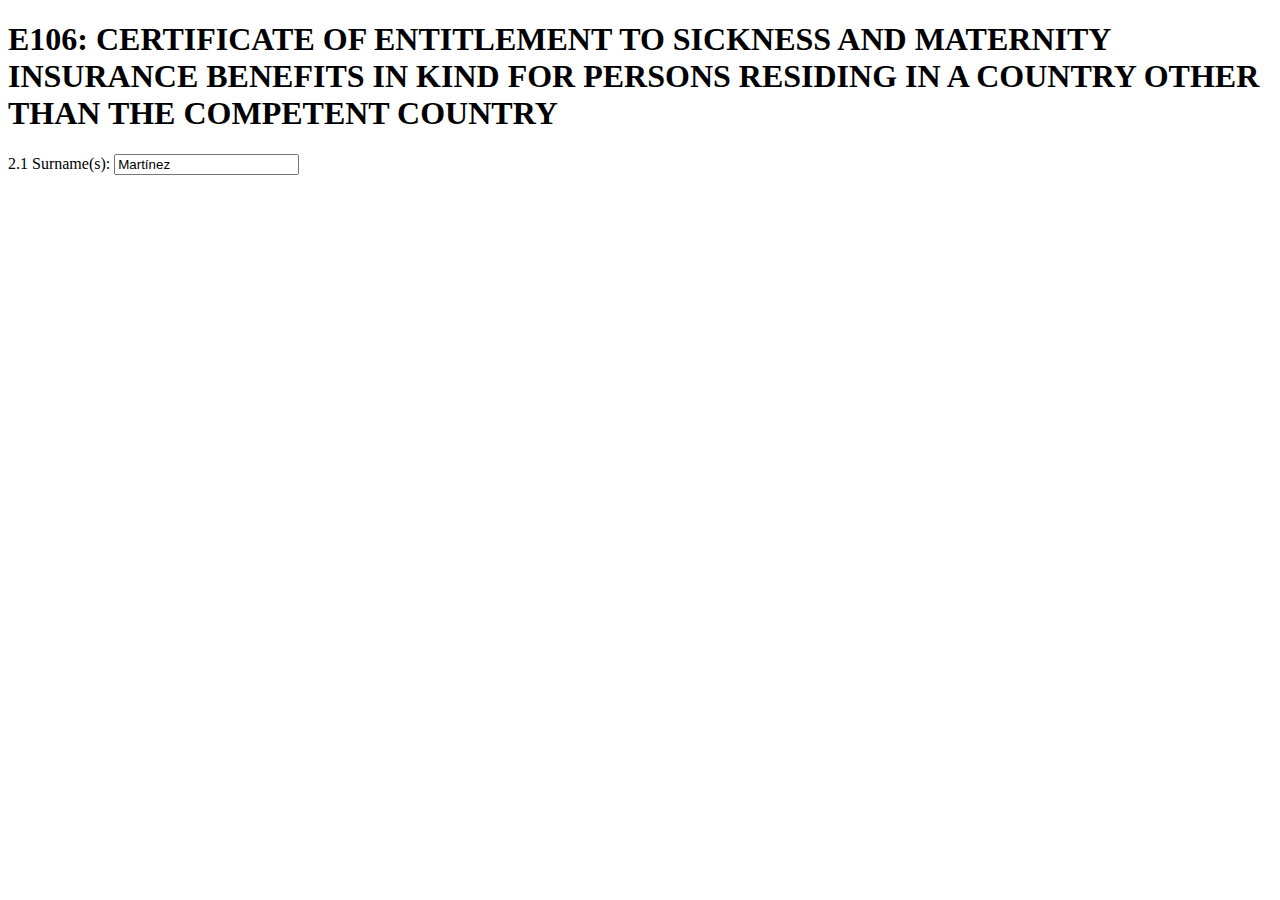
<file: essim/examples/surname-rdfa.html>
<!DOCTYPE html>
<html>
<head>
</head>
<body prefix="cvmap: http://data.europa.eu/cv/
essim: https://socialsec.github.io/voc/essim/#
xsd: http://www.w3.org/2001/XMLSchema#"    >

<h1>E106: CERTIFICATE OF ENTITLEMENT TO SICKNESS AND MATERNITY INSURANCE BENEFITS IN KIND FOR PERSONS RESIDING IN A COUNTRY OTHER THAN THE COMPETENT COUNTRY</h1>

<form>

  <div about="#surname" typeof="essim:Field">
    <meta property="essim:creatorInstitution" resource="https://socialsec.github.io/voc/ir/#2800"/>
    <div property="essim:dataSet" typeof="cvmap:Mapping">
      <meta property="cvmap:coreVocURI" resource="https://joinup.ec.europa.eu/sites/default/files/distribution/2013-10/person-v1.00.rdf#familyName"/>
      <meta property="cvmap:mappingRelation" resource="http://data.europa.eu/cv/hasCloseMatch"/>
    </div> 
    <meta property="essim:dataTerm" resource="https://socialsec.github.io/voc/got/#IC001"/>
    <meta property="essim:dateCreated" content="2014-05-30" datatype="xsd:date"/>
    <meta property="essim:dateModified" content="2015-02-24" datatype="xsd:date"/>
    <meta property="essim:description" lang="en" content="Oficial name of a person" />
    <meta property="essim:format" lang="en" content="Alphabetic text" />
    <meta property="essim:identifier" content="surname" />
    <meta property="essim:language" resource="http://id.loc.gov/vocabulary/iso639-1/es"/>
    <meta property="essim:mandate" resource="https://socialsec.github.io/voc/eurlex/#32004R0883"/>
    <meta property="essim:references" resource="https://socialsec.github.io/voc/od/#E101"/>
    <div property="essim:relationWithTerms" typeof="essim:Relation">
        <meta property="essim:relationTerm" resource="https://socialsec.github.io/voc/got/#IC004"/>
        <meta property="essim:relationDescription" lang="en" content="The Surname value has officially substituted the previous names of the person"/>
    </div> 
    <meta property="essim:senderInstitution" resource="https://socialsec.github.io/voc/ir/#6000"/>
    <meta property="essim:socialSecurityCategory" resource="https://socialsec.github.io/voc/ir/#CSS21003"/>

    <label for="surname">2.1 Surname(s):</label>
    <input type="text" id="surname" value="Martínez">
 </div>
</form> 

</body>
</html>
</file>
